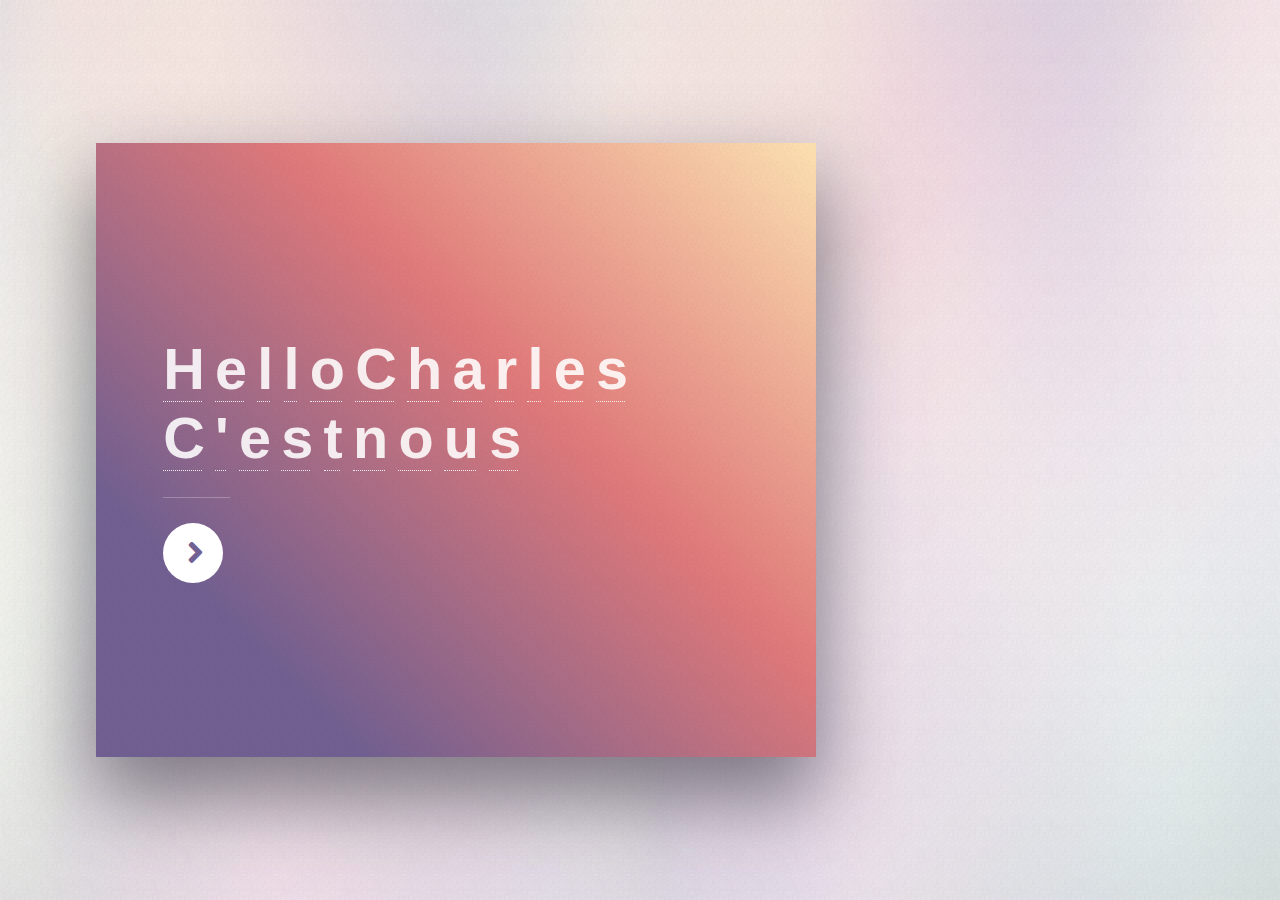
<file: index.html>
<!DOCTYPE HTML>
<!--
	Ethereal by HTML5 UP
	html5up.net | @ajlkn
	Free for personal and commercial use under the CCA 3.0 license (html5up.net/license)
-->
<html>
	<head>
		<title>Vive l'insuline</title>
		<meta charset="utf-8" />
		<meta name="viewport" content="width=device-width, initial-scale=1, user-scalable=no" />
		<link rel="stylesheet" href="assets/css/main.css" />
        <noscript><link rel="stylesheet" href="assets/css/noscript.css" /></noscript>
        
        <style>
        a {
            color: none; /* blue colors for links too */
            text-decoration: none; /* no underline */
            }
    </style>
	</head>
	<body class="is-preload">

		<!-- Page Wrapper -->
			<div id="page-wrapper">

				<!-- Wrapper -->
					<div id="wrapper">

						<!-- Panel (Banner) -->
							<section class="panel banner right">
								<div class="content color0 span-3-75">
                                    <h1 class="major"><a href="./index.html">H</a>
                                        <a href="./index2.html">e</a>
                                        <a href="./index3.html">l</a>
                                        <a href="./index2.html">l</a>
                                        <a href="./index.html">o</a>
                                        <a href="./index.html"> </a>
                                        <a href="./index4.html">C</a>
                                        <a href="./index2.html">h</a>
                                        <a href="./index2.html">a</a>
                                        <a href="./index.html">r</a>
                                        <a href="./index3.html">l</a>
                                        <a href="./index2.html">e</a>
                                        <a href="./index5.html">s</a>
                                        <br />			
                                        <a href="./index3.html">C</a>
                                        <a href="./index2.html">'</a>
                                        <a href="./index.html">e</a>
                                        <a href="./index3.html">s</a>
                                        <a href="./index4.html">t</a>
                                        <a href="./index5.html"> </a>
                                        <a href="./index.html">n</a>
                                        <a href="./index2.html">o</a>
                                        <a href="./index3.html">u</a>
                                        <a href="./index4.html">s</a>
                                        <br />		
                                    </h1>
									<ul class="actions">
										<li><a href="./index3.html" class="button primary color1 circle icon solid fa-angle-right">Ici</a></li>
									</ul>
								</div>
								
							</section>

					

					</div>

			</div>

		<!-- Scripts -->
			<script src="assets/js/jquery.min.js"></script>
			<script src="assets/js/browser.min.js"></script>
			<script src="assets/js/breakpoints.min.js"></script>
			<script src="assets/js/main.js"></script>

	</body>
</html>
</file>
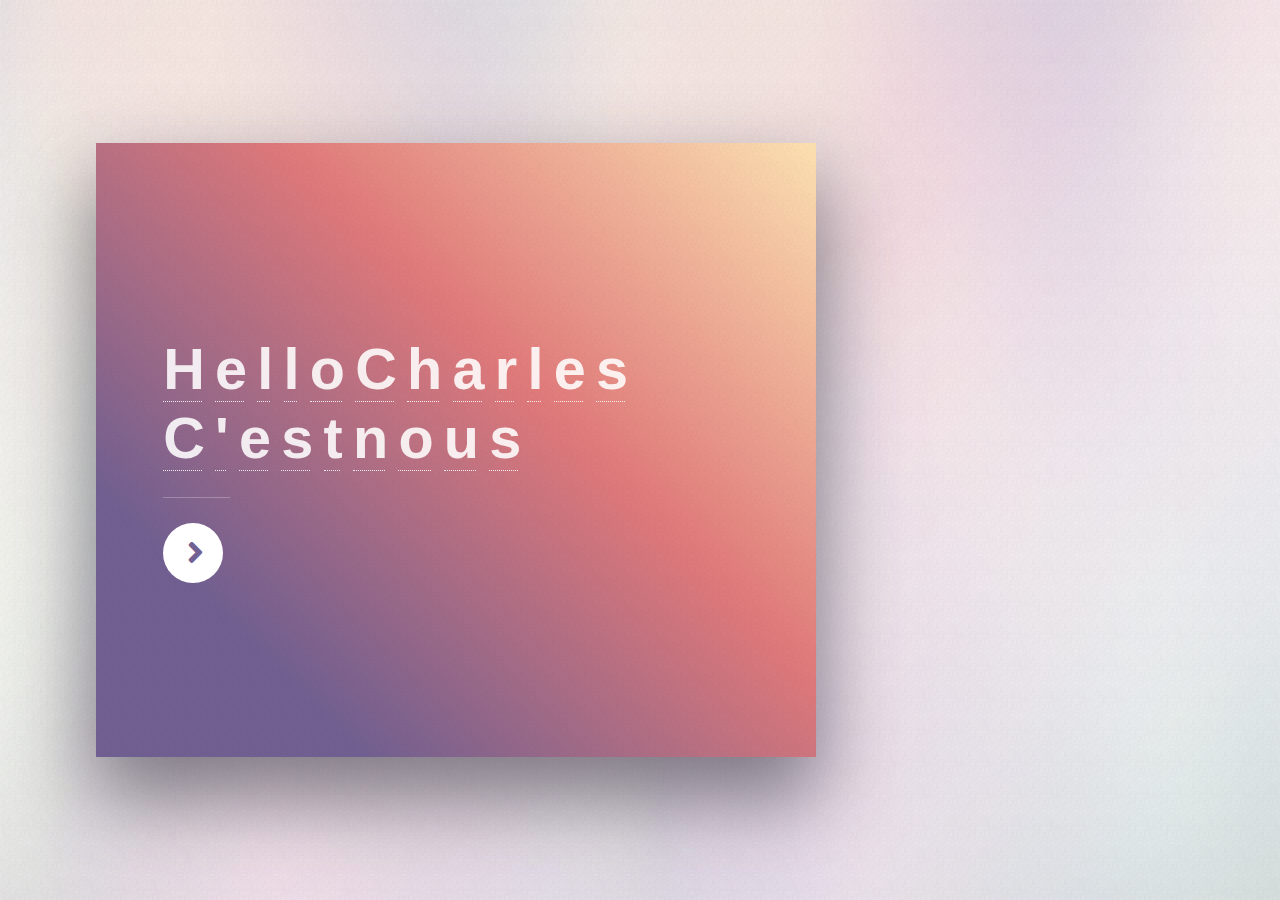
<file: index2.html>
<!DOCTYPE HTML>
<!--
	Ethereal by HTML5 UP
	html5up.net | @ajlkn
	Free for personal and commercial use under the CCA 3.0 license (html5up.net/license)
-->
<html>
	<head>
		<title>Vive l'insuline</title>
		<meta charset="utf-8" />
		<meta name="viewport" content="width=device-width, initial-scale=1, user-scalable=no" />
		<link rel="stylesheet" href="assets/css/main.css" />
        <noscript><link rel="stylesheet" href="assets/css/noscript.css" /></noscript>
        
        <style>
        a {
            color: none; /* blue colors for links too */
            text-decoration: none; /* no underline */
            }
    </style>
	</head>
	<body class="is-preload">

		<!-- Page Wrapper -->
			<div id="page-wrapper">

				<!-- Wrapper -->
					<div id="wrapper">

						<!-- Panel (Banner) -->
							<section class="panel banner right">
								<div class="content color0 span-3-75">
                                    <h1 class="major"><a href="./index.html">H</a>
                                        <a href="./index2.html">e</a>
                                        <a href="./index3.html">l</a>
                                        <a href="./index2.html">l</a>
                                        <a href="./index.html">o</a>
                                        <a href="./index.html"> </a>
                                        <a href="./index4.html">C</a>
                                        <a href="./index2.html">h</a>
                                        <a href="./index2.html">a</a>
                                        <a href="./index.html">r</a>
                                        <a href="./index3.html">l</a>
                                        <a href="./index2.html">e</a>
                                        <a href="./index5.html">s</a>
                                        <br />			
                                        <a href="./index3.html">C</a>
                                        <a href="./index2.html">'</a>
                                        <a href="./index.html">e</a>
                                        <a href="./index3.html">s</a>
                                        <a href="./index4.html">t</a>
                                        <a href="./index5.html"> </a>
                                        <a href="./index.html">n</a>
                                        <a href="./index2.html">o</a>
                                        <a href="./index3.html">u</a>
                                        <a href="./index4.html">s</a>
                                        <br />		
                                    </h1>
									<ul class="actions">
										<li><a href="./index3.html" class="button primary color1 circle icon solid fa-angle-right">Ici</a></li>
									</ul>
								</div>
								
							</section>

					

					</div>

			</div>

		<!-- Scripts -->
			<script src="assets/js/jquery.min.js"></script>
			<script src="assets/js/browser.min.js"></script>
			<script src="assets/js/breakpoints.min.js"></script>
			<script src="assets/js/main.js"></script>

	</body>
</html>
</file>
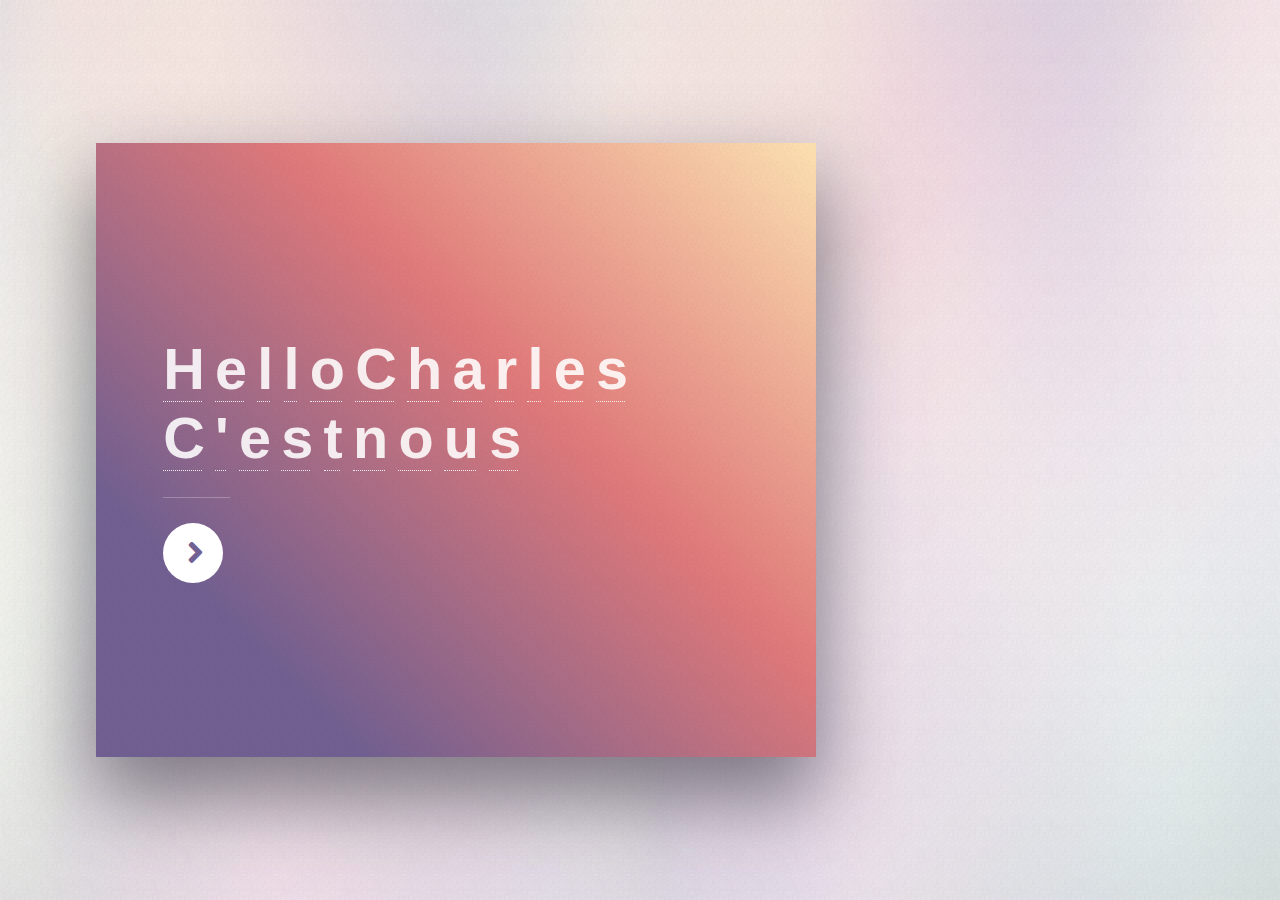
<file: index4.html>
<!DOCTYPE HTML>
<!--
	Ethereal by HTML5 UP
	html5up.net | @ajlkn
	Free for personal and commercial use under the CCA 3.0 license (html5up.net/license)
-->
<html>
	<head>
		<title>Vive l'insuline</title>
		<meta charset="utf-8" />
		<meta name="viewport" content="width=device-width, initial-scale=1, user-scalable=no" />
		<link rel="stylesheet" href="assets/css/main.css" />
        <noscript><link rel="stylesheet" href="assets/css/noscript.css" /></noscript>
        
        <style>
        a {
            color: none; /* blue colors for links too */
            text-decoration: none; /* no underline */
            }
    </style>
	</head>
	<body class="is-preload">

		<!-- Page Wrapper -->
			<div id="page-wrapper">

				<!-- Wrapper -->
					<div id="wrapper">

						<!-- Panel (Banner) -->
							<section class="panel banner right">
								<div class="content color0 span-3-75">
                                    <h1 class="major"><a href="./index.html">H</a>
                                        <a href="./index2.html">e</a>
                                        <a href="./index3.html">l</a>
                                        <a href="./index2.html">l</a>
                                        <a href="./index.html">o</a>
                                        <a href="./index.html"> </a>
                                        <a href="./index4.html">C</a>
                                        <a href="./index2.html">h</a>
                                        <a href="./index2.html">a</a>
                                        <a href="./index.html">r</a>
                                        <a href="./solution.html">l</a>
                                        <a href="./index2.html">e</a>
                                        <a href="./index5.html">s</a>
                                        <br />			
                                        <a href="./index3.html">C</a>
                                        <a href="./index2.html">'</a>
                                        <a href="./index.html">e</a>
                                        <a href="./index3.html">s</a>
                                        <a href="./index4.html">t</a>
                                        <a href="./index5.html"> </a>
                                        <a href="./index.html">n</a>
                                        <a href="./index2.html">o</a>
                                        <a href="./index3.html">u</a>
                                        <a href="./index4.html">s</a>
                                        <br />		
                                    </h1>
									<ul class="actions">
										<li><a href="./index3.html" class="button primary color1 circle icon solid fa-angle-right">Ici</a></li>
									</ul>
								</div>
								
							</section>

					

					</div>

			</div>

		<!-- Scripts -->
			<script src="assets/js/jquery.min.js"></script>
			<script src="assets/js/browser.min.js"></script>
			<script src="assets/js/breakpoints.min.js"></script>
			<script src="assets/js/main.js"></script>

	</body>
</html>
</file>
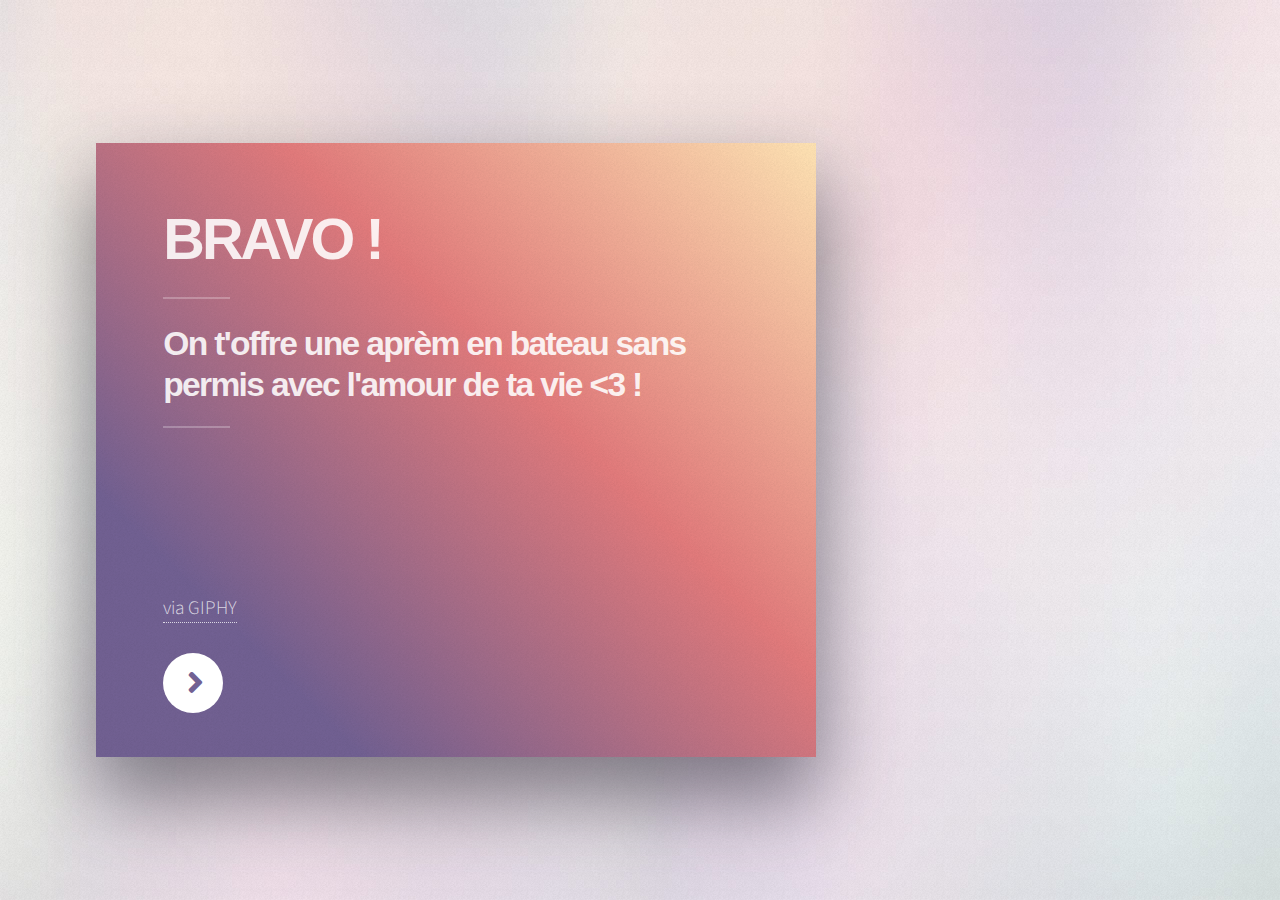
<file: solution.html>
<!DOCTYPE HTML>
<!--
	Ethereal by HTML5 UP
	html5up.net | @ajlkn
	Free for personal and commercial use under the CCA 3.0 license (html5up.net/license)
-->
<html>
	<head>
		<title>Vive l'insuline</title>
		<meta charset="utf-8" />
		<meta name="viewport" content="width=device-width, initial-scale=1, user-scalable=no" />
		<link rel="stylesheet" href="assets/css/main.css" />
        <noscript><link rel="stylesheet" href="assets/css/noscript.css" /></noscript>
        
        <style>
        a {
            color: none; /* blue colors for links too */
            text-decoration: none; /* no underline */
            }
    </style>
	</head>
	<body class="is-preload">

		<!-- Page Wrapper -->
			<div id="page-wrapper">

				<!-- Wrapper -->
					<div id="wrapper">

						<!-- Panel (Banner) -->
							<section class="panel banner right">
								<div class="content color0 span-3-75">
									<h1 class="major">BRAVO !</h1>
									<h2 class="major">On t'offre une aprèm en bateau sans permis avec l'amour de ta vie <3 !</h2>
									<iframe src="https://giphy.com/embed/iVqXV4vE4DDYk" width="480" height="270" frameBorder="0" class="giphy-embed" allowFullScreen></iframe><p><a href="https://giphy.com/gifs/dinosaur-iVqXV4vE4DDYk">via GIPHY</a></p>
									<ul class="actions">
										<li><a href="./index3.html" class="button primary color1 circle icon solid fa-angle-right">Ici</a></li>
									</ul>
								</div>
								
							</section>

					

					</div>

			</div>

		<!-- Scripts -->
			<script src="assets/js/jquery.min.js"></script>
			<script src="assets/js/browser.min.js"></script>
			<script src="assets/js/breakpoints.min.js"></script>
			<script src="assets/js/main.js"></script>

	</body>
</html>
</file>
<file: assets/css/noscript.css>
/*
	Ethereal by HTML5 UP
	html5up.net | @ajlkn
	Free for personal and commercial use under the CCA 3.0 license (html5up.net/license)
*/

/* Page */

	body {
		overflow-x: scroll;
	}

/* Wrapper */

	body.is-preload #wrapper {
		-moz-transform: none;
		-webkit-transform: none;
		-ms-transform: none;
		transform: none;
		opacity: 1;
	}
</file>
<file: assets/css/main.css>
@import url(fontawesome-all.min.css);
@import url("https://fonts.googleapis.com/css?family=Source+Sans+Pro:300,400,300i,400i");

/*
	Ethereal by HTML5 UP
	html5up.net | @ajlkn
	Free for personal and commercial use under the CCA 3.0 license (html5up.net/license)
*/

html, body, div, span, applet, object,
iframe, h1, h2, h3, h4, h5, h6, p, blockquote,
pre, a, abbr, acronym, address, big, cite,
code, del, dfn, em, img, ins, kbd, q, s, samp,
small, strike, strong, sub, sup, tt, var, b,
u, i, center, dl, dt, dd, ol, ul, li, fieldset,
form, label, legend, table, caption, tbody,
tfoot, thead, tr, th, td, article, aside,
canvas, details, embed, figure, figcaption,
footer, header, hgroup, menu, nav, output, ruby,
section, summary, time, mark, audio, video {
	margin: 0;
	padding: 0;
	border: 0;
	font-size: 100%;
	font: inherit;
	vertical-align: baseline;}

article, aside, details, figcaption, figure,
footer, header, hgroup, menu, nav, section {
	display: block;}

body {
	line-height: 1;
}

ol, ul {
	list-style: none;
}

blockquote, q {
	quotes: none;
}

	blockquote:before, blockquote:after, q:before, q:after {
		content: '';
		content: none;
	}

table {
	border-collapse: collapse;
	border-spacing: 0;
}

body {
	-webkit-text-size-adjust: none;
}

mark {
	background-color: transparent;
	color: inherit;
}

input::-moz-focus-inner {
	border: 0;
	padding: 0;
}

input, select, textarea {
	-moz-appearance: none;
	-webkit-appearance: none;
	-ms-appearance: none;
	appearance: none;
}

/* Page */

	@-moz-keyframes load-spinner {
		0% {
			-moz-transform: rotate(0deg);
			-webkit-transform: rotate(0deg);
			-ms-transform: rotate(0deg);
			transform: rotate(0deg);
		}

		100% {
			-moz-transform: rotate(360deg);
			-webkit-transform: rotate(360deg);
			-ms-transform: rotate(360deg);
			transform: rotate(360deg);
		}
	}

	@-webkit-keyframes load-spinner {
		0% {
			-moz-transform: rotate(0deg);
			-webkit-transform: rotate(0deg);
			-ms-transform: rotate(0deg);
			transform: rotate(0deg);
		}

		100% {
			-moz-transform: rotate(360deg);
			-webkit-transform: rotate(360deg);
			-ms-transform: rotate(360deg);
			transform: rotate(360deg);
		}
	}

	@-ms-keyframes load-spinner {
		0% {
			-moz-transform: rotate(0deg);
			-webkit-transform: rotate(0deg);
			-ms-transform: rotate(0deg);
			transform: rotate(0deg);
		}

		100% {
			-moz-transform: rotate(360deg);
			-webkit-transform: rotate(360deg);
			-ms-transform: rotate(360deg);
			transform: rotate(360deg);
		}
	}

	@keyframes load-spinner {
		0% {
			-moz-transform: rotate(0deg);
			-webkit-transform: rotate(0deg);
			-ms-transform: rotate(0deg);
			transform: rotate(0deg);
		}

		100% {
			-moz-transform: rotate(360deg);
			-webkit-transform: rotate(360deg);
			-ms-transform: rotate(360deg);
			transform: rotate(360deg);
		}
	}

	@-ms-viewport {
		width: device-width;
	}

	html {
		width: 100%;
		height: 100%;
	}

	html {
		box-sizing: border-box;
	}

	*, *:before, *:after {
		box-sizing: inherit;
	}

	body {
		display: -moz-flex;
		display: -webkit-flex;
		display: -ms-flex;
		display: flex;
		-moz-align-items: center;
		-webkit-align-items: center;
		-ms-align-items: center;
		align-items: center;
		-moz-justify-content: -moz-flex-start;
		-webkit-justify-content: -webkit-flex-start;
		-ms-justify-content: -ms-flex-start;
		justify-content: flex-start;
		-ms-overflow-style: scrollbar;
		width: 100%;
		height: 100%;
		min-height: 30rem;
		overflow: hidden;
	}

		body:before {
			-moz-animation: load-spinner 1s infinite linear;
			-webkit-animation: load-spinner 1s infinite linear;
			-ms-animation: load-spinner 1s infinite linear;
			animation: load-spinner 1s infinite linear;
			-moz-transition: opacity 0.25s ease;
			-webkit-transition: opacity 0.25s ease;
			-ms-transition: opacity 0.25s ease;
			transition: opacity 0.25s ease;
			-moz-transition-delay: 0s;
			-webkit-transition-delay: 0s;
			-ms-transition-delay: 0s;
			transition-delay: 0s;
			pointer-events: none;
			content: '';
			display: block;
			position: absolute;
			top: 50%;
			left: 50%;
			width: 4rem;
			height: 4rem;
			margin: -2rem 0 0 -2rem;
			background-image: url("data:image/svg+xml;charset=utf8,%3Csvg xmlns='http://www.w3.org/2000/svg' xmlns:xlink='http://www.w3.org/1999/xlink' width='96px' height='96px' viewBox='0 0 96 96' zoomAndPan='disable'%3E%3Cstyle%3Ecircle %7Bfill: transparent%3B stroke: %232e2b37%3B stroke-width: 1.5px%3B %7D%3C/style%3E%3Cdefs%3E%3CclipPath id='corner'%3E%3Cpolygon points='0,0 48,0 48,48 96,48 96,96 0,96' /%3E%3C/clipPath%3E%3C/defs%3E%3Cg clip-path='url(%23corner)'%3E%3Ccircle cx='48' cy='48' r='32'/%3E%3C/g%3E%3C/svg%3E");
			background-position: center;
			background-repeat: no-repeat;
			background-size: 4rem;
			opacity: 0;
		}

		body:after {
			pointer-events: none;
			content: '';
			display: block;
			position: fixed;
			top: 0;
			left: 0;
			width: 100%;
			height: 100%;
			z-index: -1;
			background-attachment: fixed;
			background-color: #e1e6e1;
			background-image: url("../../images/overlay.png"), url("../../images/bg.jpg");
			background-repeat: repeat, repeat-x;
			background-size: 128px 128px, cover;
		}

		body.is-preload *, body.is-preload *:before, body.is-preload *:after {
			-moz-animation: none !important;
			-webkit-animation: none !important;
			-ms-animation: none !important;
			animation: none !important;
			-moz-transition: none !important;
			-webkit-transition: none !important;
			-ms-transition: none !important;
			transition: none !important;
		}

		body.is-preload:before {
			-moz-transition: opacity 1s ease;
			-webkit-transition: opacity 1s ease;
			-ms-transition: opacity 1s ease;
			transition: opacity 1s ease;
			-moz-transition-delay: 0.75s;
			-webkit-transition-delay: 0.75s;
			-ms-transition-delay: 0.75s;
			transition-delay: 0.75s;
			opacity: 0.25;
		}

	@media screen and (max-width: 736px) {

		html {
			height: auto;
		}

		body {
			height: auto;
			overflow-x: hidden;
			overflow-y: auto;
		}

	}

	@media screen and (max-width: 480px) {

		html, body {
			min-width: 320px;
		}

	}

/* Typography */

	html {
		font-size: 18pt;
		font-size: 1vmax;
	}

		@media screen and (max-width: 1680px) {

			html {
				font-size: 12pt;
				font-size: 1.1vmax;
			}

		}

		@media screen and (max-width: 1280px) {

			html {
				font-size: 11pt;
				font-size: 1.5vmax;
			}

		}

	body, input, select, textarea {
		color: rgba(255, 255, 255, 0.75);
		font-family: "Source Sans Pro", Helvetica, sans-serif;
		font-size: 1rem;
		font-weight: 300;
		line-height: 1.65;
	}

	a {
		-moz-transition: color 0.2s ease-in-out, border-bottom-color 0.2s ease-in-out;
		-webkit-transition: color 0.2s ease-in-out, border-bottom-color 0.2s ease-in-out;
		-ms-transition: color 0.2s ease-in-out, border-bottom-color 0.2s ease-in-out;
		transition: color 0.2s ease-in-out, border-bottom-color 0.2s ease-in-out;
		color: inherit;
		border-bottom: dotted 1px;
		text-decoration: none;
	}

		a:hover {
			border-bottom-color: transparent;
			color: #ffe4b4;
		}

	strong, b {
		color: rgba(255, 255, 255, 0.875);
		font-weight: 400;
	}

	em, i {
		font-style: italic;
	}

	p {
		margin: 0 0 1.5rem 0;
	}

		body.is-ie p {
			width: 100%;
		}

	h1, h2, h3, h4, h5, h6 {
		color: rgba(255, 255, 255, 0.875);
		font-family: Arial, Helvetica, sans-serif;
		font-weight: 700;
		line-height: 1.3;
		margin: 0 0 0.75rem 0;
		letter-spacing: -0.05em;
	}

		h1 a, h2 a, h3 a, h4 a, h5 a, h6 a {
			color: inherit;
			text-decoration: none;
		}

	h1.major, h2.major, h3.major {
		position: relative;
	}

		h1.major:after, h2.major:after, h3.major:after {
			content: '';
			position: absolute;
			left: 0;
			width: 3.5rem;
			height: 0.1rem;
			background-color: rgba(255, 255, 255, 0.25);
		}

	h1 {
		font-size: 3rem;
		line-height: 1.2;
	}

		h1.major {
			margin: 0 0 2.625rem 0;
		}

			h1.major:after {
				bottom: -1.325rem;
			}

	h2 {
		font-size: 1.75rem;
		line-height: 1.2;
	}

		h2.major {
			margin: 0 0 1.9875rem 0;
		}

			h2.major:after {
				bottom: -1.2rem;
			}

	h3 {
		font-size: 1.325rem;
	}

		h3.major {
			margin: 0 0 1.875rem 0;
		}

			h3.major:after {
				bottom: -0.75rem;
			}

	h4 {
		font-size: 1rem;
	}

	h5 {
		font-size: 0.9rem;
	}

	h6 {
		font-size: 0.7rem;
	}

	sub {
		font-size: 0.8rem;
		position: relative;
		top: 0.5rem;
	}

	sup {
		font-size: 0.8rem;
		position: relative;
		top: -0.5rem;
	}

	blockquote {
		border-left: solid 0.25rem rgba(255, 255, 255, 0.25);
		font-style: italic;
		margin: 0 0 1.5rem 0;
		padding: 0.375rem 0 0.375rem 1.5rem;
	}

	code {
		background: rgba(255, 255, 255, 0.075);
		border-radius: 0.25rem;
		font-family: "Courier New", monospace;
		font-size: 0.8rem;
		margin: 0 0.25rem;
		padding: 0.25rem 0.65rem;
	}

	pre {
		-webkit-overflow-scrolling: touch;
		font-family: "Courier New", monospace;
		font-size: 0.8rem;
		margin: 0 0 1.5rem 0;
		white-space: pre-wrap;
	}

		pre code {
			display: block;
			line-height: 1.625;
			padding: 1rem 1.5rem;
			overflow-x: auto;
			margin: 0;
		}

	hr {
		border: 0;
		border-bottom: solid 2px rgba(255, 255, 255, 0.25);
		margin: 1.875rem 0;
	}

	.align-left {
		text-align: left;
	}

	.align-center {
		text-align: center;
	}

	.align-right {
		text-align: right;
	}

	@media screen and (max-width: 736px) {

		html {
			font-size: 12pt;
		}

		h1 {
			font-size: 2.25rem;
			line-height: 1.2;
		}

			h1.major {
				margin: 0 0 2.625rem 0;
			}

				h1.major:after {
					bottom: -1.325rem;
				}

		h2 {
			font-size: 1.5rem;
			line-height: 1.2;
		}

			h2.major {
				margin: 0 0 1.9875rem 0;
			}

				h2.major:after {
					bottom: -1.2rem;
				}

		h3 {
			font-size: 1rem;
		}

			h3.major {
				margin: 0 0 1.875rem 0;
			}

				h3.major:after {
					bottom: -0.75rem;
				}

		h4 {
			font-size: 1rem;
		}

		h5 {
			font-size: 0.9rem;
		}

		h6 {
			font-size: 0.7rem;
		}

		h1 br, h2 br, h3 br, h4 br, h5 br, h6 br {
			display: none;
		}

	}

	@media screen and (max-width: 360px) {

		html {
			font-size: 11pt;
		}

	}

/* Form */

	form {
		margin: 0 0 1.5rem 0;
	}

		form > :last-child {
			margin-bottom: 0;
		}

		form > .fields {
			display: -moz-flex;
			display: -webkit-flex;
			display: -ms-flex;
			display: flex;
			-moz-flex-wrap: wrap;
			-webkit-flex-wrap: wrap;
			-ms-flex-wrap: wrap;
			flex-wrap: wrap;
			width: calc(100% + 3rem);
			margin: -1.5rem 0 1.5rem -1.5rem;
		}

			form > .fields > .field {
				-moz-flex-grow: 0;
				-webkit-flex-grow: 0;
				-ms-flex-grow: 0;
				flex-grow: 0;
				-moz-flex-shrink: 0;
				-webkit-flex-shrink: 0;
				-ms-flex-shrink: 0;
				flex-shrink: 0;
				padding: 1.5rem 0 0 1.5rem;
				width: calc(100% - 1.5rem);
			}

				form > .fields > .field.half {
					width: calc(50% - 0.75rem);
				}

				form > .fields > .field.third {
					width: calc(100%/3 - 0.5rem);
				}

				form > .fields > .field.quarter {
					width: calc(25% - 0.375rem);
				}

		@media screen and (max-width: 736px) {

			form > .fields {
				width: calc(100% + 2.25rem);
				margin: -1.125rem 0 1.5rem -1.125rem;
			}

				form > .fields > .field {
					padding: 1.125rem 0 0 1.125rem;
					width: calc(100% - 1.125rem);
				}

					form > .fields > .field.half {
						width: calc(100% - 1.125rem);
					}

					form > .fields > .field.third {
						width: calc(100% - 1.125rem);
					}

					form > .fields > .field.quarter {
						width: calc(100% - 1.125rem);
					}

		}

	label {
		color: rgba(255, 255, 255, 0.875);
		display: block;
		font-family: Arial, Helvetica, sans-serif;
		font-size: 0.8rem;
		font-weight: 700;
		margin: 0 0 0.4875rem 0;
	}

	input[type="text"],
	input[type="password"],
	input[type="email"],
	input[type="tel"],
	select,
	textarea {
		-moz-appearance: none;
		-webkit-appearance: none;
		-ms-appearance: none;
		appearance: none;
		background: transparent;
		border: solid 2px rgba(255, 255, 255, 0.25);
		border-radius: 0.25rem;
		color: inherit;
		display: block;
		outline: 0;
		padding: 0 0.75rem;
		text-decoration: none;
		width: 100%;
	}

		input[type="text"]:invalid,
		input[type="password"]:invalid,
		input[type="email"]:invalid,
		input[type="tel"]:invalid,
		select:invalid,
		textarea:invalid {
			box-shadow: none;
		}

		input[type="text"]:focus,
		input[type="password"]:focus,
		input[type="email"]:focus,
		input[type="tel"]:focus,
		select:focus,
		textarea:focus {
			border-color: #ffe4b4;
		}

	option {
		background-color: rgba(255, 255, 255, 0.875);
		color: #2e2b37;
	}

	select {
		background-image: url("data:image/svg+xml;charset=utf8,%3Csvg xmlns='http://www.w3.org/2000/svg' width='40' height='40' preserveAspectRatio='none' viewBox='0 0 40 40'%3E%3Cpath d='M9.4,12.3l10.4,10.4l10.4-10.4c0.2-0.2,0.5-0.4,0.9-0.4c0.3,0,0.6,0.1,0.9,0.4l3.3,3.3c0.2,0.2,0.4,0.5,0.4,0.9 c0,0.4-0.1,0.6-0.4,0.9L20.7,31.9c-0.2,0.2-0.5,0.4-0.9,0.4c-0.3,0-0.6-0.1-0.9-0.4L4.3,17.3c-0.2-0.2-0.4-0.5-0.4-0.9 c0-0.4,0.1-0.6,0.4-0.9l3.3-3.3c0.2-0.2,0.5-0.4,0.9-0.4S9.1,12.1,9.4,12.3z' fill='rgba(255, 255, 255, 0.25)' /%3E%3C/svg%3E");
		background-size: 1.25rem;
		background-repeat: no-repeat;
		background-position: calc(100% - 1rem) center;
		height: 2.5rem;
		padding-right: 2.5rem;
		text-overflow: ellipsis;
	}

		select option {
			color: rgba(255, 255, 255, 0.875);
			background: #2e2b37;
		}

		select:focus::-ms-value {
			background-color: transparent;
		}

		select::-ms-expand {
			display: none;
		}

	input[type="text"],
	input[type="password"],
	input[type="email"],
	select {
		height: 2.5rem;
	}

	textarea {
		padding: 0.75rem 1rem;
	}

	input[type="checkbox"],
	input[type="radio"] {
		-moz-appearance: none;
		-webkit-appearance: none;
		-ms-appearance: none;
		appearance: none;
		display: block;
		float: left;
		margin-right: -2rem;
		opacity: 0;
		width: 1rem;
		z-index: -1;
	}

		input[type="checkbox"] + label,
		input[type="radio"] + label {
			text-decoration: none;
			position: relative;
			color: rgba(255, 255, 255, 0.75);
			cursor: pointer;
			display: inline-block;
			font-size: 1rem;
			font-weight: 300;
			margin-bottom: 0;
			padding-left: 2.5rem;
			padding-right: 1rem;
		}

			input[type="checkbox"] + label:before,
			input[type="radio"] + label:before {
				-moz-osx-font-smoothing: grayscale;
				-webkit-font-smoothing: antialiased;
				display: inline-block;
				font-style: normal;
				font-variant: normal;
				text-rendering: auto;
				line-height: 1;
				text-transform: none !important;
				font-family: 'Font Awesome 5 Free';
				font-weight: 900;
			}

			input[type="checkbox"] + label:before,
			input[type="radio"] + label:before {
				content: '';
				display: inline-block;
				font-size: 0.8rem;
				position: absolute;
				top: 0;
				left: 0;
				width: 1.6875rem;
				height: 1.6875rem;
				line-height: 1.6875rem;
				background: rgba(255, 255, 255, 0.075);
				border: solid 1px rgba(255, 255, 255, 0.25);
				border-radius: 0.25rem;
				color: #2e2b37;
				text-align: center;
			}

				body.is-ie input[type="checkbox"] + label:before, body.is-ie
				input[type="radio"] + label:before {
					line-height: 1.5;
				}

		input[type="checkbox"]:checked + label:before,
		input[type="radio"]:checked + label:before {
			content: '\f00c';
			background: rgba(255, 255, 255, 0.875);
			border-color: rgba(255, 255, 255, 0.875);
		}

		input[type="checkbox"]:focus + label:before,
		input[type="radio"]:focus + label:before {
			border-color: #ffe4b4;
			box-shadow: 0 0 0 1px #ffe4b4;
		}

		input[type="checkbox"]:focus:checked + label:before,
		input[type="radio"]:focus:checked + label:before {
			background: #ffe4b4;
		}

		input[type="checkbox"].color1 + label:before,
		input[type="radio"].color1 + label:before {
			color: #726193;
		}

		input[type="checkbox"].color2 + label:before,
		input[type="radio"].color2 + label:before {
			color: #e37b7c;
		}

		input[type="checkbox"].color3 + label:before,
		input[type="radio"].color3 + label:before {
			color: #ffe4b4;
		}

		input[type="checkbox"].color4 + label:before,
		input[type="radio"].color4 + label:before {
			color: #353865;
		}

	input[type="checkbox"] + label:before {
		border-radius: 0.25rem;
	}

	input[type="radio"] + label:before {
		border-radius: 100%;
	}

	::-webkit-input-placeholder {
		color: rgba(255, 255, 255, 0.5) !important;
		opacity: 1.0;
	}

	:-moz-placeholder {
		color: rgba(255, 255, 255, 0.5) !important;
		opacity: 1.0;
	}

	::-moz-placeholder {
		color: rgba(255, 255, 255, 0.5) !important;
		opacity: 1.0;
	}

	:-ms-input-placeholder {
		color: rgba(255, 255, 255, 0.5) !important;
		opacity: 1.0;
	}

/* Icon */

	.icon {
		text-decoration: none;
		position: relative;
		border-bottom: none;
	}

		.icon:before {
			-moz-osx-font-smoothing: grayscale;
			-webkit-font-smoothing: antialiased;
			display: inline-block;
			font-style: normal;
			font-variant: normal;
			text-rendering: auto;
			line-height: 1;
			text-transform: none !important;
			font-family: 'Font Awesome 5 Free';
			font-weight: 400;
		}

		.icon > .label {
			display: none;
		}

		.icon:before {
			line-height: inherit;
		}

		.icon.solid:before {
			font-weight: 900;
		}

		.icon.brands:before {
			font-family: 'Font Awesome 5 Brands';
		}

/* Image */

	.image {
		display: inline-block;
		position: relative;
		border: 0;
	}

		.image.filtered:after {
			background-image: url("../../images/overlay.png"), linear-gradient(45deg, rgba(114, 97, 147, 0.25) 25%, rgba(227, 123, 124, 0.25) 50%, rgba(255, 228, 180, 0.25));
			background-size: 128px 128px, auto;
			pointer-events: none;
			content: '';
			position: absolute;
			top: 0;
			left: 0;
			width: 100%;
			height: 100%;
			opacity: 1;
			z-index: 1;
		}

		.image.filtered.tinted:after {
			background-image: url("../../images/overlay.png"), linear-gradient(45deg, rgba(114, 97, 147, 0.25) 25%, rgba(227, 123, 124, 0.25) 50%, rgba(255, 228, 180, 0.25)), linear-gradient(0deg, rgba(0, 0, 0, 0.125), rgba(0, 0, 0, 0.125));
			background-size: 128px 128px, auto, auto;
		}

		.image[data-position] img {
			-moz-object-fit: cover;
			-webkit-object-fit: cover;
			-ms-object-fit: cover;
			object-fit: cover;
			display: block;
			position: absolute;
			top: 0;
			left: 0;
			width: 100%;
			height: 100%;
		}

		.image[data-position="top left"] img {
			-moz-object-position: top left;
			-webkit-object-position: top left;
			-ms-object-position: top left;
			object-position: top left;
		}

		.image[data-position="top"] img {
			-moz-object-position: top;
			-webkit-object-position: top;
			-ms-object-position: top;
			object-position: top;
		}

		.image[data-position="top right"] img {
			-moz-object-position: top right;
			-webkit-object-position: top right;
			-ms-object-position: top right;
			object-position: top right;
		}

		.image[data-position="right"] img {
			-moz-object-position: right;
			-webkit-object-position: right;
			-ms-object-position: right;
			object-position: right;
		}

		.image[data-position="bottom right"] img {
			-moz-object-position: bottom right;
			-webkit-object-position: bottom right;
			-ms-object-position: bottom right;
			object-position: bottom right;
		}

		.image[data-position="bottom"] img {
			-moz-object-position: bottom;
			-webkit-object-position: bottom;
			-ms-object-position: bottom;
			object-position: bottom;
		}

		.image[data-position="bottom left"] img {
			-moz-object-position: bottom left;
			-webkit-object-position: bottom left;
			-ms-object-position: bottom left;
			object-position: bottom left;
		}

		.image[data-position="left"] img {
			-moz-object-position: left;
			-webkit-object-position: left;
			-ms-object-position: left;
			object-position: left;
		}

		.image[data-position="center"] img {
			-moz-object-position: center;
			-webkit-object-position: center;
			-ms-object-position: center;
			object-position: center;
		}

		.image[data-position="25% 25%"] img {
			-moz-object-position: 25% 25%;
			-webkit-object-position: 25% 25%;
			-ms-object-position: 25% 25%;
			object-position: 25% 25%;
		}

		.image[data-position="75% 25%"] img {
			-moz-object-position: 75% 25%;
			-webkit-object-position: 75% 25%;
			-ms-object-position: 75% 25%;
			object-position: 75% 25%;
		}

		.image[data-position="75% 75%"] img {
			-moz-object-position: 75% 75%;
			-webkit-object-position: 75% 75%;
			-ms-object-position: 75% 75%;
			object-position: 75% 75%;
		}

		.image[data-position="25% 75%"] img {
			-moz-object-position: 25% 75%;
			-webkit-object-position: 25% 75%;
			-ms-object-position: 25% 75%;
			object-position: 25% 75%;
		}

		.image img {
			display: block;
		}

		.image.left, .image.right {
			max-width: 40%;
		}

			.image.left img, .image.right img {
				width: 100%;
			}

		.image.left {
			float: left;
			padding: 0 1.5rem 1rem 0;
			top: 0.25rem;
		}

		.image.right {
			float: right;
			padding: 0 0 1rem 1.5rem;
			top: 0.25rem;
		}

		.image.fit {
			display: block;
			margin: 0 0 1.5rem 0;
			width: 100%;
		}

			.image.fit img {
				width: 100%;
			}

		.image.main {
			display: block;
			margin: 0 0 2.25rem 0;
			width: 100%;
		}

			.image.main img {
				width: 100%;
			}

/* List */

	ol {
		list-style: decimal;
		margin: 0 0 1.5rem 0;
		padding-left: 1.25rem;
	}

		ol li {
			padding-left: 0.25rem;
		}

	ul {
		list-style: disc;
		margin: 0 0 1.5rem 0;
		padding-left: 1rem;
	}

		ul li {
			padding-left: 0.5rem;
		}

		ul.alt {
			list-style: none;
			padding-left: 0;
		}

			ul.alt li {
				border-top: solid 1px rgba(255, 255, 255, 0.25);
				padding: 0.5rem 0;
			}

				ul.alt li:first-child {
					border-top: 0;
					padding-top: 0;
				}

	dl {
		margin: 0 0 1.5rem 0;
	}

		dl dt {
			display: block;
			font-weight: 400;
			margin: 0 0 0.75rem 0;
		}

		dl dd {
			margin-left: 1.5rem;
		}

/* Actions */

	ul.actions {
		display: -moz-flex;
		display: -webkit-flex;
		display: -ms-flex;
		display: flex;
		cursor: default;
		list-style: none;
		margin-left: -0.75rem;
		padding-left: 0;
	}

		ul.actions li {
			padding: 0 0 0 0.75rem;
			vertical-align: middle;
		}

		ul.actions.special {
			-moz-justify-content: center;
			-webkit-justify-content: center;
			-ms-justify-content: center;
			justify-content: center;
			width: 100%;
			margin-left: 0;
		}

			ul.actions.special li:first-child {
				padding-left: 0;
			}

		ul.actions.stacked {
			-moz-flex-direction: column;
			-webkit-flex-direction: column;
			-ms-flex-direction: column;
			flex-direction: column;
			margin-left: 0;
		}

			ul.actions.stacked li {
				padding: 0.975rem 0 0 0;
			}

				ul.actions.stacked li:first-child {
					padding-top: 0;
				}

		ul.actions.fit {
			width: calc(100% + 0.75rem);
		}

			ul.actions.fit li {
				-moz-flex-grow: 1;
				-webkit-flex-grow: 1;
				-ms-flex-grow: 1;
				flex-grow: 1;
				-moz-flex-shrink: 1;
				-webkit-flex-shrink: 1;
				-ms-flex-shrink: 1;
				flex-shrink: 1;
				width: 100%;
			}

				ul.actions.fit li > * {
					width: 100%;
				}

			ul.actions.fit.stacked {
				width: 100%;
			}

/* Icons */

	ul.icons {
		cursor: default;
		list-style: none;
		padding-left: 0;
	}

		ul.icons li {
			display: inline-block;
			padding: 0 1rem 0 0;
		}

			ul.icons li:last-child {
				padding-right: 0;
			}

			ul.icons li .icon:before {
				font-size: 1.25em;
			}

/* Grid Icons */

	ul.grid-icons {
		display: -moz-flex;
		display: -webkit-flex;
		display: -ms-flex;
		display: flex;
		-moz-flex-wrap: wrap;
		-webkit-flex-wrap: wrap;
		-ms-flex-wrap: wrap;
		flex-wrap: wrap;
		-moz-justify-content: center;
		-webkit-justify-content: center;
		-ms-justify-content: center;
		justify-content: center;
		list-style: none;
		margin: 0 0 1.5rem 0;
		padding-left: 0;
	}

		ul.grid-icons .icon {
			display: block;
			position: relative;
			width: 100%;
			text-align: center;
		}

			ul.grid-icons .icon:before {
				display: block;
				width: 6rem;
				height: 6rem;
				line-height: 6rem;
				border-radius: 6rem;
				box-shadow: inset 0 0 0 2px rgba(255, 255, 255, 0.25);
				font-size: 2.5rem;
				margin: 0 auto;
				text-align: center;
			}

				body.is-ie ul.grid-icons .icon:before {
					line-height: 2.375;
				}

		ul.grid-icons > li {
			-moz-flex-grow: 0;
			-webkit-flex-grow: 0;
			-ms-flex-grow: 0;
			flex-grow: 0;
			-moz-flex-shrink: 0;
			-webkit-flex-shrink: 0;
			-ms-flex-shrink: 0;
			flex-shrink: 0;
			position: relative;
			margin: 1.5rem 0 0 1.5rem;
			padding-left: 0;
		}

		ul.grid-icons.connected > li:before {
			content: '';
			display: block;
			position: absolute;
			width: 1.5rem;
			height: 2px;
			top: 50%;
			left: -1.5rem;
			background-color: rgba(255, 255, 255, 0.25);
		}

		ul.grid-icons.connected > li:after {
			content: '';
			display: block;
			position: absolute;
			width: 2px;
			height: 1.5rem;
			top: -1.5rem;
			left: 50%;
			background-color: rgba(255, 255, 255, 0.25);
		}

		ul.grid-icons.two {
			width: 14rem;
		}

			ul.grid-icons.two > li:nth-child(-n + 2) {
				margin-top: 0;
			}

				ul.grid-icons.two > li:nth-child(-n + 2):after {
					display: none;
				}

			ul.grid-icons.two > li:nth-child(2n - 1) {
				margin-left: 0;
			}

				ul.grid-icons.two > li:nth-child(2n - 1):before {
					display: none;
				}

		ul.grid-icons.three {
			width: 21.5rem;
		}

			ul.grid-icons.three > li:nth-child(-n + 3) {
				margin-top: 0;
			}

				ul.grid-icons.three > li:nth-child(-n + 3):after {
					display: none;
				}

			ul.grid-icons.three > li:nth-child(3n - 2) {
				margin-left: 0;
			}

				ul.grid-icons.three > li:nth-child(3n - 2):before {
					display: none;
				}

		ul.grid-icons.four {
			width: 29rem;
		}

			ul.grid-icons.four > li:nth-child(-n + 4) {
				margin-top: 0;
			}

				ul.grid-icons.four > li:nth-child(-n + 4):after {
					display: none;
				}

			ul.grid-icons.four > li:nth-child(4n - 3) {
				margin-left: 0;
			}

				ul.grid-icons.four > li:nth-child(4n - 3):before {
					display: none;
				}

		@media screen and (max-width: 736px) {

			ul.grid-icons {
				-moz-justify-content: -moz-flex-start;
				-webkit-justify-content: -webkit-flex-start;
				-ms-justify-content: -ms-flex-start;
				justify-content: flex-start;
				width: 100% !important;
				margin: -1rem 0 1.5rem -1rem;
			}

				ul.grid-icons .icon:before {
					width: 4.5rem;
					height: 4.5rem;
					line-height: 4.5rem;
					font-size: 1.75rem;
				}

				ul.grid-icons > li {
					margin: 1rem 0 0 1rem !important;
				}

					ul.grid-icons > li:before {
						display: none !important;
					}

					ul.grid-icons > li:after {
						display: none !important;
					}

		}

/* Contact Icons */

	ul.contact-icons {
		list-style: none;
		padding-left: 0;
	}

		ul.contact-icons > li {
			margin: 1.25rem 0 0 0;
			padding-left: 0;
		}

			ul.contact-icons > li:before {
				display: inline-block;
				width: 2.25rem;
				height: 2.25rem;
				line-height: 2.25rem;
				border-radius: 2.25rem;
				background-color: white;
				color: #2e2b37;
				cursor: default;
				font-size: 1.125rem;
				margin-right: 1rem;
				text-align: center;
				vertical-align: middle;
			}

				body.is-ie ul.contact-icons > li:before {
					line-height: 2.125;
				}

			ul.contact-icons > li a {
				border-bottom: 0;
			}

		ul.contact-icons.color1 > li:before {
			color: #726193;
		}

		ul.contact-icons.color2 > li:before {
			color: #e37b7c;
		}

		ul.contact-icons.color3 > li:before {
			color: #ffe4b4;
		}

		ul.contact-icons.color4 > li:before {
			color: #353865;
		}

/* Table */

	.table-wrapper {
		-webkit-overflow-scrolling: touch;
		overflow-x: auto;
	}

	table {
		margin: 0 0 1.5rem 0;
		width: 100%;
	}

		table tbody tr {
			border: solid 1px rgba(255, 255, 255, 0.25);
			border-left: 0;
			border-right: 0;
		}

			table tbody tr:nth-child(2n + 1) {
				background-color: rgba(255, 255, 255, 0.075);
			}

		table td {
			padding: 0.75rem 0.75rem;
		}

		table th {
			color: rgba(255, 255, 255, 0.875);
			font-size: 0.9rem;
			font-weight: 400;
			padding: 0 0.75rem 0.75rem 0.75rem;
			text-align: left;
		}

		table thead {
			border-bottom: solid 2px rgba(255, 255, 255, 0.25);
		}

		table tfoot {
			border-top: solid 2px rgba(255, 255, 255, 0.25);
		}

		table.alt {
			border-collapse: separate;
		}

			table.alt tbody tr td {
				border: solid 1px rgba(255, 255, 255, 0.25);
				border-left-width: 0;
				border-top-width: 0;
			}

				table.alt tbody tr td:first-child {
					border-left-width: 1px;
				}

			table.alt tbody tr:first-child td {
				border-top-width: 1px;
			}

			table.alt thead {
				border-bottom: 0;
			}

			table.alt tfoot {
				border-top: 0;
			}

/* Button */

	input[type="submit"],
	input[type="reset"],
	input[type="button"],
	button,
	.button {
		-moz-appearance: none;
		-webkit-appearance: none;
		-ms-appearance: none;
		appearance: none;
		-moz-transition: background-color 0.2s ease-in-out, box-shadow 0.2s ease-in-out, color 0.2s ease-in-out;
		-webkit-transition: background-color 0.2s ease-in-out, box-shadow 0.2s ease-in-out, color 0.2s ease-in-out;
		-ms-transition: background-color 0.2s ease-in-out, box-shadow 0.2s ease-in-out, color 0.2s ease-in-out;
		transition: background-color 0.2s ease-in-out, box-shadow 0.2s ease-in-out, color 0.2s ease-in-out;
		background-color: transparent;
		border: 0;
		border-radius: 0.25rem;
		box-shadow: inset 0 0 0 2px rgba(255, 255, 255, 0.25);
		color: rgba(255, 255, 255, 0.875) !important;
		cursor: pointer;
		display: inline-block;
		font-family: Arial, Helvetica, sans-serif;
		font-size: 0.6rem;
		font-weight: 700;
		height: 2.75rem;
		letter-spacing: 0.15rem;
		line-height: 2.75rem;
		padding: 0 1.5rem 0 1.65rem;
		text-align: center;
		text-decoration: none;
		text-transform: uppercase;
		white-space: nowrap;
	}

		input[type="submit"]:hover,
		input[type="reset"]:hover,
		input[type="button"]:hover,
		button:hover,
		.button:hover {
			box-shadow: inset 0 0 0 2px #ffe4b4;
			color: #ffe4b4 !important;
		}

		input[type="submit"]:active,
		input[type="reset"]:active,
		input[type="button"]:active,
		button:active,
		.button:active {
			background-color: rgba(255, 228, 180, 0.125);
		}

		input[type="submit"].icon:before,
		input[type="reset"].icon:before,
		input[type="button"].icon:before,
		button.icon:before,
		.button.icon:before {
			display: inline-block;
			position: relative;
			top: -0.075rem;
			vertical-align: middle;
			font-size: 0.8rem;
			margin: 0 0.375rem 0 -0.325rem;
		}

		input[type="submit"].icon.circle,
		input[type="reset"].icon.circle,
		input[type="button"].icon.circle,
		button.icon.circle,
		.button.icon.circle {
			position: relative;
			width: 3.125rem;
			height: 3.125rem;
			line-height: 3.125rem;
			text-indent: 3.125rem;
			border-radius: 100%;
			overflow: hidden;
			padding: 0;
			letter-spacing: 0;
		}

			input[type="submit"].icon.circle:before,
			input[type="reset"].icon.circle:before,
			input[type="button"].icon.circle:before,
			button.icon.circle:before,
			.button.icon.circle:before {
				display: block;
				position: absolute;
				top: 0;
				left: 0;
				width: inherit;
				height: inherit;
				font-size: 1.25rem;
				line-height: inherit;
				margin: 0;
				text-indent: 0;
			}

			input[type="submit"].icon.circle.fa-angle-left:before,
			input[type="reset"].icon.circle.fa-angle-left:before,
			input[type="button"].icon.circle.fa-angle-left:before,
			button.icon.circle.fa-angle-left:before,
			.button.icon.circle.fa-angle-left:before {
				position: relative;
				left: -0.1rem;
				font-size: 1.75rem;
			}

			input[type="submit"].icon.circle.fa-angle-right:before,
			input[type="reset"].icon.circle.fa-angle-right:before,
			input[type="button"].icon.circle.fa-angle-right:before,
			button.icon.circle.fa-angle-right:before,
			.button.icon.circle.fa-angle-right:before {
				position: relative;
				left: 0.1rem;
				font-size: 1.75rem;
			}

		input[type="submit"].fit,
		input[type="reset"].fit,
		input[type="button"].fit,
		button.fit,
		.button.fit {
			width: 100%;
		}

		input[type="submit"].small,
		input[type="reset"].small,
		input[type="button"].small,
		button.small,
		.button.small {
			font-size: 0.4rem;
			height: 1.875rem;
			line-height: 1.875rem;
			padding: 0 1.25rem 0 1.4rem;
		}

		input[type="submit"].large,
		input[type="reset"].large,
		input[type="button"].large,
		button.large,
		.button.large {
			font-size: 0.8rem;
			height: 3.3125rem;
			line-height: 3.3125rem;
			padding: 0 2rem 0 2.15rem;
		}

		input[type="submit"].primary,
		input[type="reset"].primary,
		input[type="button"].primary,
		button.primary,
		.button.primary {
			background-color: white;
			box-shadow: none;
			color: #2e2b37 !important;
		}

			input[type="submit"].primary.color1,
			input[type="reset"].primary.color1,
			input[type="button"].primary.color1,
			button.primary.color1,
			.button.primary.color1 {
				color: #726193 !important;
			}

			input[type="submit"].primary.color2,
			input[type="reset"].primary.color2,
			input[type="button"].primary.color2,
			button.primary.color2,
			.button.primary.color2 {
				color: #e37b7c !important;
			}

			input[type="submit"].primary.color3,
			input[type="reset"].primary.color3,
			input[type="button"].primary.color3,
			button.primary.color3,
			.button.primary.color3 {
				color: #ffe4b4 !important;
			}

			input[type="submit"].primary.color4,
			input[type="reset"].primary.color4,
			input[type="button"].primary.color4,
			button.primary.color4,
			.button.primary.color4 {
				color: #353865 !important;
			}

			input[type="submit"].primary:hover,
			input[type="reset"].primary:hover,
			input[type="button"].primary:hover,
			button.primary:hover,
			.button.primary:hover {
				background-color: #ffe4b4;
			}

			input[type="submit"].primary:active,
			input[type="reset"].primary:active,
			input[type="button"].primary:active,
			button.primary:active,
			.button.primary:active {
				background-color: #fdd997;
			}

		input[type="submit"].disabled, input[type="submit"]:disabled,
		input[type="reset"].disabled,
		input[type="reset"]:disabled,
		input[type="button"].disabled,
		input[type="button"]:disabled,
		button.disabled,
		button:disabled,
		.button.disabled,
		.button:disabled {
			pointer-events: none;
			cursor: default;
			opacity: 0.5;
		}

/* Gallery */

	@-moz-keyframes gallery-modal-spinner {
		0% {
			-moz-transform: rotate(0deg);
			-webkit-transform: rotate(0deg);
			-ms-transform: rotate(0deg);
			transform: rotate(0deg);
		}

		100% {
			-moz-transform: rotate(360deg);
			-webkit-transform: rotate(360deg);
			-ms-transform: rotate(360deg);
			transform: rotate(360deg);
		}
	}

	@-webkit-keyframes gallery-modal-spinner {
		0% {
			-moz-transform: rotate(0deg);
			-webkit-transform: rotate(0deg);
			-ms-transform: rotate(0deg);
			transform: rotate(0deg);
		}

		100% {
			-moz-transform: rotate(360deg);
			-webkit-transform: rotate(360deg);
			-ms-transform: rotate(360deg);
			transform: rotate(360deg);
		}
	}

	@-ms-keyframes gallery-modal-spinner {
		0% {
			-moz-transform: rotate(0deg);
			-webkit-transform: rotate(0deg);
			-ms-transform: rotate(0deg);
			transform: rotate(0deg);
		}

		100% {
			-moz-transform: rotate(360deg);
			-webkit-transform: rotate(360deg);
			-ms-transform: rotate(360deg);
			transform: rotate(360deg);
		}
	}

	@keyframes gallery-modal-spinner {
		0% {
			-moz-transform: rotate(0deg);
			-webkit-transform: rotate(0deg);
			-ms-transform: rotate(0deg);
			transform: rotate(0deg);
		}

		100% {
			-moz-transform: rotate(360deg);
			-webkit-transform: rotate(360deg);
			-ms-transform: rotate(360deg);
			transform: rotate(360deg);
		}
	}

	.gallery {
		-moz-align-items: -moz-stretch;
		-webkit-align-items: -webkit-stretch;
		-ms-align-items: -ms-stretch;
		align-items: stretch;
		display: -moz-flex;
		display: -webkit-flex;
		display: -ms-flex;
		display: flex;
		height: 100%;
	}

		.gallery > * {
			width: 20rem;
			height: 100%;
		}

		.gallery .image {
			display: block;
			position: relative;
			border-bottom: 0;
			overflow: hidden;
		}

			.gallery .image img {
				-moz-transition: -moz-transform 0.2s ease-in-out;
				-webkit-transition: -webkit-transform 0.2s ease-in-out;
				-ms-transition: -ms-transform 0.2s ease-in-out;
				transition: transform 0.2s ease-in-out;
			}

			.gallery .image:after {
				-moz-transition: opacity 0.2s ease-in-out;
				-webkit-transition: opacity 0.2s ease-in-out;
				-ms-transition: opacity 0.2s ease-in-out;
				transition: opacity 0.2s ease-in-out;
			}

			.gallery .image:hover img {
				-moz-transform: scale(1.025);
				-webkit-transform: scale(1.025);
				-ms-transform: scale(1.025);
				transform: scale(1.025);
			}

			.gallery .image:hover:after {
				opacity: 0;
			}

		.gallery .group {
			display: -moz-flex;
			display: -webkit-flex;
			display: -ms-flex;
			display: flex;
			-moz-flex-wrap: wrap;
			-webkit-flex-wrap: wrap;
			-ms-flex-wrap: wrap;
			flex-wrap: wrap;
		}

			.gallery .group > * {
				height: 50%;
			}

		.gallery .modal {
			display: -moz-flex;
			display: -webkit-flex;
			display: -ms-flex;
			display: flex;
			-moz-align-items: center;
			-webkit-align-items: center;
			-ms-align-items: center;
			align-items: center;
			-moz-justify-content: center;
			-webkit-justify-content: center;
			-ms-justify-content: center;
			justify-content: center;
			pointer-events: none;
			-moz-user-select: none;
			-webkit-user-select: none;
			-ms-user-select: none;
			user-select: none;
			-moz-transition: opacity 0.5s ease, visibility 0.5s, z-index 0.5s;
			-webkit-transition: opacity 0.5s ease, visibility 0.5s, z-index 0.5s;
			-ms-transition: opacity 0.5s ease, visibility 0.5s, z-index 0.5s;
			transition: opacity 0.5s ease, visibility 0.5s, z-index 0.5s;
			-webkit-tap-highlight-color: rgba(0, 0, 0, 0);
			position: fixed;
			top: 0;
			left: 0;
			width: 100%;
			height: 100%;
			background-color: rgba(46, 43, 55, 0.875);
			opacity: 0;
			outline: 0;
			visibility: none;
			z-index: 0;
		}

			.gallery .modal:before {
				-moz-animation: gallery-modal-spinner 1s infinite linear;
				-webkit-animation: gallery-modal-spinner 1s infinite linear;
				-ms-animation: gallery-modal-spinner 1s infinite linear;
				animation: gallery-modal-spinner 1s infinite linear;
				-moz-transition: opacity 0.25s ease;
				-webkit-transition: opacity 0.25s ease;
				-ms-transition: opacity 0.25s ease;
				transition: opacity 0.25s ease;
				-moz-transition-delay: 0.5s;
				-webkit-transition-delay: 0.5s;
				-ms-transition-delay: 0.5s;
				transition-delay: 0.5s;
				content: '';
				display: block;
				position: absolute;
				top: 50%;
				left: 50%;
				width: 4rem;
				height: 4rem;
				margin: -2rem 0 0 -2rem;
				background-image: url("data:image/svg+xml;charset=utf8,%3Csvg xmlns='http://www.w3.org/2000/svg' xmlns:xlink='http://www.w3.org/1999/xlink' width='96px' height='96px' viewBox='0 0 96 96' zoomAndPan='disable'%3E%3Cstyle%3Ecircle %7Bfill: transparent%3B stroke: rgba(255, 255, 255, 0.875)%3B stroke-width: 1.5px%3B %7D%3C/style%3E%3Cdefs%3E%3CclipPath id='corner'%3E%3Cpolygon points='0,0 48,0 48,48 96,48 96,96 0,96' /%3E%3C/clipPath%3E%3C/defs%3E%3Cg clip-path='url(%23corner)'%3E%3Ccircle cx='48' cy='48' r='32'/%3E%3C/g%3E%3C/svg%3E");
				background-position: center;
				background-repeat: no-repeat;
				background-size: 4rem;
				opacity: 0;
			}

			.gallery .modal:after {
				content: '';
				display: block;
				position: absolute;
				top: 0.5rem;
				right: 0.5rem;
				width: 4rem;
				height: 4rem;
				background-image: url("data:image/svg+xml;charset=utf8,%3Csvg xmlns='http://www.w3.org/2000/svg' xmlns:xlink='http://www.w3.org/1999/xlink' width='64px' height='64px' viewBox='0 0 64 64' zoomAndPan='disable'%3E%3Cstyle%3Eline %7Bstroke: rgba(255, 255, 255, 0.875)%3Bstroke-width: 1.5px%3B%7D%3C/style%3E%3Cline x1='20' y1='20' x2='44' y2='44' /%3E%3Cline x1='20' y1='44' x2='44' y2='20' /%3E%3C/svg%3E");
				background-position: center;
				background-repeat: no-repeat;
				background-size: 3rem;
				cursor: pointer;
			}

			.gallery .modal .inner {
				-moz-transform: translateY(0.75rem);
				-webkit-transform: translateY(0.75rem);
				-ms-transform: translateY(0.75rem);
				transform: translateY(0.75rem);
				-moz-transition: opacity 0.25s ease, -moz-transform 0.25s ease;
				-webkit-transition: opacity 0.25s ease, -webkit-transform 0.25s ease;
				-ms-transition: opacity 0.25s ease, -ms-transform 0.25s ease;
				transition: opacity 0.25s ease, transform 0.25s ease;
				opacity: 0;
			}

				.gallery .modal .inner img {
					display: block;
					max-width: 90vw;
					max-height: 85vh;
					box-shadow: 0 1rem 3rem 0 rgba(0, 0, 0, 0.35);
				}

			.gallery .modal.visible {
				pointer-events: auto;
				opacity: 1;
				visibility: visible;
				z-index: 11000;
			}

				.gallery .modal.visible:before {
					opacity: 1;
				}

			.gallery .modal.loaded .inner {
				-moz-transform: translateY(0);
				-webkit-transform: translateY(0);
				-ms-transform: translateY(0);
				transform: translateY(0);
				-moz-transition: opacity 0.5s ease, -moz-transform 0.5s ease;
				-webkit-transition: opacity 0.5s ease, -webkit-transform 0.5s ease;
				-ms-transition: opacity 0.5s ease, -ms-transform 0.5s ease;
				transition: opacity 0.5s ease, transform 0.5s ease;
				opacity: 1;
			}

			.gallery .modal.loaded:before {
				-moz-transition-delay: 0s;
				-webkit-transition-delay: 0s;
				-ms-transition-delay: 0s;
				transition-delay: 0s;
				opacity: 0;
			}

	@media screen and (max-width: 980px) {

		.gallery .modal .inner img {
			max-width: 100vw;
		}

	}

	@media screen and (max-width: 736px) {

		.gallery {
			-moz-flex-direction: column;
			-webkit-flex-direction: column;
			-ms-flex-direction: column;
			flex-direction: column;
			height: auto;
		}

			.gallery > * {
				height: auto;
				width: 100%;
			}

			.gallery .image {
				width: 100%;
				height: 40rem;
			}

			.gallery .group .span-0-25 {
				width: 8.33333%;
			}

			.gallery .group .span-0-5 {
				width: 16.66666%;
			}

			.gallery .group .span-0-75 {
				width: 25.0%;
			}

			.gallery .group .span-1 {
				width: 33.33333%;
			}

			.gallery .group .span-1-25 {
				width: 41.66666%;
			}

			.gallery .group .span-1-5 {
				width: 49.99999%;
			}

			.gallery .group .span-1-75 {
				width: 58.33333%;
			}

			.gallery .group .span-2 {
				width: 66.66666%;
			}

			.gallery .group .span-2-25 {
				width: 74.99999%;
			}

			.gallery .group .span-2-5 {
				width: 83.33332%;
			}

			.gallery .group .span-2-75 {
				width: 91.66666%;
			}

			.gallery .group .span-3 {
				width: 99.99999%;
			}

			.gallery .group .span-3-25 {
				width: 108.33332%;
			}

			.gallery .group .span-3-5 {
				width: 116.66665%;
			}

			.gallery .group .span-3-75 {
				width: 124.99999%;
			}

			.gallery .group .span-4 {
				width: 133.33332%;
			}

			.gallery .group .span-4-25 {
				width: 141.66665%;
			}

			.gallery .group .span-4-5 {
				width: 149.99998%;
			}

			.gallery .group .span-4-75 {
				width: 158.33332%;
			}

			.gallery .group .span-5 {
				width: 166.66665%;
			}

			.gallery .group .span-5-25 {
				width: 174.99998%;
			}

			.gallery .group .span-5-5 {
				width: 183.33331%;
			}

			.gallery .group .span-5-75 {
				width: 191.66665%;
			}

			.gallery .group .span-6 {
				width: 199.99998%;
			}

			.gallery .group .span-6-25 {
				width: 208.33331%;
			}

			.gallery .group .span-6-5 {
				width: 216.66664%;
			}

			.gallery .group .span-6-75 {
				width: 224.99998%;
			}

			.gallery .group .span-7 {
				width: 233.33331%;
			}

			.gallery .group .span-7-25 {
				width: 241.66664%;
			}

			.gallery .group .span-7-5 {
				width: 249.99997%;
			}

			.gallery .group .span-7-75 {
				width: 258.33331%;
			}

			.gallery .group .span-8 {
				width: 266.66664%;
			}

			.gallery .group .span-8-25 {
				width: 274.99997%;
			}

			.gallery .group .span-8-5 {
				width: 283.3333%;
			}

			.gallery .group .span-8-75 {
				width: 291.66664%;
			}

			.gallery .group .span-9 {
				width: 299.99997%;
			}

			.gallery .group .span-9-25 {
				width: 308.3333%;
			}

			.gallery .group .span-9-5 {
				width: 316.66663%;
			}

			.gallery .group .span-9-75 {
				width: 324.99997%;
			}

			.gallery .group .span-10 {
				width: 333.3333%;
			}

			.gallery .group .image {
				height: 20rem;
			}

	}

	@media screen and (max-width: 480px) {

		.gallery .image {
			height: 30rem;
		}

		.gallery .group .image {
			height: 12.5rem;
		}

	}

/* Panel */

	.panel {
		display: -moz-flex;
		display: -webkit-flex;
		display: -ms-flex;
		display: flex;
		-moz-flex-grow: 0;
		-webkit-flex-grow: 0;
		-ms-flex-grow: 0;
		flex-grow: 0;
		-moz-flex-shrink: 0;
		-webkit-flex-shrink: 0;
		-ms-flex-shrink: 0;
		flex-shrink: 0;
		-moz-justify-content: center;
		-webkit-justify-content: center;
		-ms-justify-content: center;
		justify-content: center;
		-moz-align-items: -moz-stretch;
		-webkit-align-items: -webkit-stretch;
		-ms-align-items: -ms-stretch;
		align-items: stretch;
		height: 100%;
		overflow-x: hidden;
		overflow-y: auto;
	}

		.panel > * {
			position: relative;
			min-width: 10rem;
		}

			.panel > *.color0 {
				background-image: url("../../images/overlay.png"), linear-gradient(45deg, #726193 20%, #e37b7c 60%, #ffe4b4);
				background-size: 128px 128px, auto;
			}

			.panel > *.color1 {
				background-image: url("../../images/overlay.png"), linear-gradient(45deg, rgba(114, 97, 147, 0.25) 25%, rgba(227, 123, 124, 0.25) 50%, rgba(255, 228, 180, 0.25));
				background-size: 128px 128px, auto;
				background-color: #726193;
			}

			.panel > *.color2 {
				background-image: url("../../images/overlay.png"), linear-gradient(45deg, rgba(114, 97, 147, 0.25) 25%, rgba(227, 123, 124, 0.25) 50%, rgba(255, 228, 180, 0.25));
				background-size: 128px 128px, auto;
				background-color: #e37b7c;
			}

			.panel > *.color3 {
				background-image: url("../../images/overlay.png"), linear-gradient(45deg, rgba(114, 97, 147, 0.25) 25%, rgba(227, 123, 124, 0.25) 50%, rgba(255, 228, 180, 0.25));
				background-size: 128px 128px, auto;
				background-color: #ffe4b4;
			}

			.panel > *.color4 {
				background-image: url("../../images/overlay.png"), linear-gradient(45deg, rgba(114, 97, 147, 0.25) 25%, rgba(227, 123, 124, 0.25) 50%, rgba(255, 228, 180, 0.25));
				background-size: 128px 128px, auto;
				background-color: #353865;
			}

			.panel > *.color1-alt {
				background-image: url("../../images/overlay.png"), linear-gradient(45deg, rgba(114, 97, 147, 0.175) 25%, rgba(227, 123, 124, 0.175) 50%, rgba(255, 228, 180, 0.175));
				background-size: 128px 128px, auto;
				background-color: #6c5e86;
			}

			.panel > *.color2-alt {
				background-image: url("../../images/overlay.png"), linear-gradient(45deg, rgba(114, 97, 147, 0.175) 25%, rgba(227, 123, 124, 0.175) 50%, rgba(255, 228, 180, 0.175));
				background-size: 128px 128px, auto;
				background-color: #de7172;
			}

			.panel > *.color3-alt {
				background-image: url("../../images/overlay.png"), linear-gradient(45deg, rgba(114, 97, 147, 0.175) 25%, rgba(227, 123, 124, 0.175) 50%, rgba(255, 228, 180, 0.175));
				background-size: 128px 128px, auto;
				background-color: #fedea6;
			}

			.panel > *.color4-alt {
				background-image: url("../../images/overlay.png"), linear-gradient(45deg, rgba(114, 97, 147, 0.175) 25%, rgba(227, 123, 124, 0.175) 50%, rgba(255, 228, 180, 0.175));
				background-size: 128px 128px, auto;
				background-color: #323459;
			}

		.panel > .intro {
			padding: 3.5rem 3.5rem 2rem 3.5rem ;
			display: -moz-flex;
			display: -webkit-flex;
			display: -ms-flex;
			display: flex;
			-moz-flex-grow: 0;
			-webkit-flex-grow: 0;
			-ms-flex-grow: 0;
			flex-grow: 0;
			-moz-flex-shrink: 0;
			-webkit-flex-shrink: 0;
			-ms-flex-shrink: 0;
			flex-shrink: 0;
			-moz-justify-content: center;
			-webkit-justify-content: center;
			-ms-justify-content: center;
			justify-content: center;
			-moz-align-items: -moz-flex-start;
			-webkit-align-items: -webkit-flex-start;
			-ms-align-items: -ms-flex-start;
			align-items: flex-start;
			-moz-flex-direction: column;
			-webkit-flex-direction: column;
			-ms-flex-direction: column;
			flex-direction: column;
			width: 22rem;
		}

			.panel > .intro.joined {
				width: 18.5rem;
				padding-right: 0;
			}

				.panel > .intro.joined + .inner {
					padding-left: 2.625rem;
				}

		.panel > .inner {
			padding: 3.5rem 3.5rem 2rem 3.5rem ;
			display: -moz-flex;
			display: -webkit-flex;
			display: -ms-flex;
			display: flex;
			-moz-flex-grow: 1;
			-webkit-flex-grow: 1;
			-ms-flex-grow: 1;
			flex-grow: 1;
			-moz-flex-shrink: 1;
			-webkit-flex-shrink: 1;
			-ms-flex-shrink: 1;
			flex-shrink: 1;
			-moz-justify-content: center;
			-webkit-justify-content: center;
			-ms-justify-content: center;
			justify-content: center;
			-moz-align-items: -moz-flex-start;
			-webkit-align-items: -webkit-flex-start;
			-ms-align-items: -ms-flex-start;
			align-items: flex-start;
			-moz-flex-direction: column;
			-webkit-flex-direction: column;
			-ms-flex-direction: column;
			flex-direction: column;
			position: relative;
			width: 100%;
		}

			.panel > .inner.columns {
				display: -moz-flex;
				display: -webkit-flex;
				display: -ms-flex;
				display: flex;
				-moz-justify-content: center;
				-webkit-justify-content: center;
				-ms-justify-content: center;
				justify-content: center;
				-moz-align-items: center;
				-webkit-align-items: center;
				-ms-align-items: center;
				align-items: center;
				-moz-flex-direction: row;
				-webkit-flex-direction: row;
				-ms-flex-direction: row;
				flex-direction: row;
			}

				.panel > .inner.columns > * {
					-moz-flex-grow: 0;
					-webkit-flex-grow: 0;
					-ms-flex-grow: 0;
					flex-grow: 0;
					-moz-flex-shrink: 0;
					-webkit-flex-shrink: 0;
					-ms-flex-shrink: 0;
					flex-shrink: 0;
					margin-left: 3.5rem;
				}

				.panel > .inner.columns > :first-child {
					margin-left: 0;
				}

				.panel > .inner.columns.divided > * {
					margin-left: 7rem;
				}

					.panel > .inner.columns.divided > *:before {
						content: '';
						position: absolute;
						top: 3.5rem;
						width: 2px;
						height: calc(100% - 7rem);
						margin-left: -3.5rem;
						background-color: rgba(255, 255, 255, 0.25);
					}

				.panel > .inner.columns.divided > :first-child {
					margin-left: 0;
				}

					.panel > .inner.columns.divided > :first-child:before {
						display: none;
					}

				.panel > .inner.columns.aligned {
					-moz-align-items: -moz-flex-start;
					-webkit-align-items: -webkit-flex-start;
					-ms-align-items: -ms-flex-start;
					align-items: flex-start;
				}

		.panel .span-0-25 {
			width: 2.5rem;
		}

		.panel .span-0-5 {
			width: 5rem;
		}

		.panel .span-0-75 {
			width: 7.5rem;
		}

		.panel .span-1 {
			width: 10rem;
		}

		.panel .span-1-25 {
			width: 12.5rem;
		}

		.panel .span-1-5 {
			width: 15rem;
		}

		.panel .span-1-75 {
			width: 17.5rem;
		}

		.panel .span-2 {
			width: 20rem;
		}

		.panel .span-2-25 {
			width: 22.5rem;
		}

		.panel .span-2-5 {
			width: 25rem;
		}

		.panel .span-2-75 {
			width: 27.5rem;
		}

		.panel .span-3 {
			width: 30rem;
		}

		.panel .span-3-25 {
			width: 32.5rem;
		}

		.panel .span-3-5 {
			width: 35rem;
		}

		.panel .span-3-75 {
			width: 37.5rem;
		}

		.panel .span-4 {
			width: 40rem;
		}

		.panel .span-4-25 {
			width: 42.5rem;
		}

		.panel .span-4-5 {
			width: 45rem;
		}

		.panel .span-4-75 {
			width: 47.5rem;
		}

		.panel .span-5 {
			width: 50rem;
		}

		.panel .span-5-25 {
			width: 52.5rem;
		}

		.panel .span-5-5 {
			width: 55rem;
		}

		.panel .span-5-75 {
			width: 57.5rem;
		}

		.panel .span-6 {
			width: 60rem;
		}

		.panel .span-6-25 {
			width: 62.5rem;
		}

		.panel .span-6-5 {
			width: 65rem;
		}

		.panel .span-6-75 {
			width: 67.5rem;
		}

		.panel .span-7 {
			width: 70rem;
		}

		.panel .span-7-25 {
			width: 72.5rem;
		}

		.panel .span-7-5 {
			width: 75rem;
		}

		.panel .span-7-75 {
			width: 77.5rem;
		}

		.panel .span-8 {
			width: 80rem;
		}

		.panel .span-8-25 {
			width: 82.5rem;
		}

		.panel .span-8-5 {
			width: 85rem;
		}

		.panel .span-8-75 {
			width: 87.5rem;
		}

		.panel .span-9 {
			width: 90rem;
		}

		.panel .span-9-25 {
			width: 92.5rem;
		}

		.panel .span-9-5 {
			width: 95rem;
		}

		.panel .span-9-75 {
			width: 97.5rem;
		}

		.panel .span-10 {
			width: 100rem;
		}

		.panel.small {
			width: 35rem;
		}

		.panel.medium {
			width: 50rem;
		}

		.panel.large {
			width: 65rem;
		}

		.panel.small .span-0-25, .panel.medium .span-0-25, .panel.large .span-0-25 {
			width: 2.5%;
		}

		.panel.small .span-0-5, .panel.medium .span-0-5, .panel.large .span-0-5 {
			width: 5%;
		}

		.panel.small .span-0-75, .panel.medium .span-0-75, .panel.large .span-0-75 {
			width: 7.5%;
		}

		.panel.small .span-1, .panel.medium .span-1, .panel.large .span-1 {
			width: 10%;
		}

		.panel.small .span-1-25, .panel.medium .span-1-25, .panel.large .span-1-25 {
			width: 12.5%;
		}

		.panel.small .span-1-5, .panel.medium .span-1-5, .panel.large .span-1-5 {
			width: 15%;
		}

		.panel.small .span-1-75, .panel.medium .span-1-75, .panel.large .span-1-75 {
			width: 17.5%;
		}

		.panel.small .span-2, .panel.medium .span-2, .panel.large .span-2 {
			width: 20%;
		}

		.panel.small .span-2-25, .panel.medium .span-2-25, .panel.large .span-2-25 {
			width: 22.5%;
		}

		.panel.small .span-2-5, .panel.medium .span-2-5, .panel.large .span-2-5 {
			width: 25%;
		}

		.panel.small .span-2-75, .panel.medium .span-2-75, .panel.large .span-2-75 {
			width: 27.5%;
		}

		.panel.small .span-3, .panel.medium .span-3, .panel.large .span-3 {
			width: 30%;
		}

		.panel.small .span-3-25, .panel.medium .span-3-25, .panel.large .span-3-25 {
			width: 32.5%;
		}

		.panel.small .span-3-5, .panel.medium .span-3-5, .panel.large .span-3-5 {
			width: 35%;
		}

		.panel.small .span-3-75, .panel.medium .span-3-75, .panel.large .span-3-75 {
			width: 37.5%;
		}

		.panel.small .span-4, .panel.medium .span-4, .panel.large .span-4 {
			width: 40%;
		}

		.panel.small .span-4-25, .panel.medium .span-4-25, .panel.large .span-4-25 {
			width: 42.5%;
		}

		.panel.small .span-4-5, .panel.medium .span-4-5, .panel.large .span-4-5 {
			width: 45%;
		}

		.panel.small .span-4-75, .panel.medium .span-4-75, .panel.large .span-4-75 {
			width: 47.5%;
		}

		.panel.small .span-5, .panel.medium .span-5, .panel.large .span-5 {
			width: 50%;
		}

		.panel.small .span-5-25, .panel.medium .span-5-25, .panel.large .span-5-25 {
			width: 52.5%;
		}

		.panel.small .span-5-5, .panel.medium .span-5-5, .panel.large .span-5-5 {
			width: 55%;
		}

		.panel.small .span-5-75, .panel.medium .span-5-75, .panel.large .span-5-75 {
			width: 57.5%;
		}

		.panel.small .span-6, .panel.medium .span-6, .panel.large .span-6 {
			width: 60%;
		}

		.panel.small .span-6-25, .panel.medium .span-6-25, .panel.large .span-6-25 {
			width: 62.5%;
		}

		.panel.small .span-6-5, .panel.medium .span-6-5, .panel.large .span-6-5 {
			width: 65%;
		}

		.panel.small .span-6-75, .panel.medium .span-6-75, .panel.large .span-6-75 {
			width: 67.5%;
		}

		.panel.small .span-7, .panel.medium .span-7, .panel.large .span-7 {
			width: 70%;
		}

		.panel.small .span-7-25, .panel.medium .span-7-25, .panel.large .span-7-25 {
			width: 72.5%;
		}

		.panel.small .span-7-5, .panel.medium .span-7-5, .panel.large .span-7-5 {
			width: 75%;
		}

		.panel.small .span-7-75, .panel.medium .span-7-75, .panel.large .span-7-75 {
			width: 77.5%;
		}

		.panel.small .span-8, .panel.medium .span-8, .panel.large .span-8 {
			width: 80%;
		}

		.panel.small .span-8-25, .panel.medium .span-8-25, .panel.large .span-8-25 {
			width: 82.5%;
		}

		.panel.small .span-8-5, .panel.medium .span-8-5, .panel.large .span-8-5 {
			width: 85%;
		}

		.panel.small .span-8-75, .panel.medium .span-8-75, .panel.large .span-8-75 {
			width: 87.5%;
		}

		.panel.small .span-9, .panel.medium .span-9, .panel.large .span-9 {
			width: 90%;
		}

		.panel.small .span-9-25, .panel.medium .span-9-25, .panel.large .span-9-25 {
			width: 92.5%;
		}

		.panel.small .span-9-5, .panel.medium .span-9-5, .panel.large .span-9-5 {
			width: 95%;
		}

		.panel.small .span-9-75, .panel.medium .span-9-75, .panel.large .span-9-75 {
			width: 97.5%;
		}

		.panel.small .span-10, .panel.medium .span-10, .panel.large .span-10 {
			width: 100%;
		}

		.panel.color0 {
			background-image: url("../../images/overlay.png"), linear-gradient(45deg, #726193 20%, #e37b7c 60%, #ffe4b4);
			background-size: 128px 128px, auto;
		}

		.panel.color1 {
			background-image: url("../../images/overlay.png"), linear-gradient(45deg, rgba(114, 97, 147, 0.25) 25%, rgba(227, 123, 124, 0.25) 50%, rgba(255, 228, 180, 0.25));
			background-size: 128px 128px, auto;
			background-color: #726193;
		}

		.panel.color2 {
			background-image: url("../../images/overlay.png"), linear-gradient(45deg, rgba(114, 97, 147, 0.25) 25%, rgba(227, 123, 124, 0.25) 50%, rgba(255, 228, 180, 0.25));
			background-size: 128px 128px, auto;
			background-color: #e37b7c;
		}

		.panel.color3 {
			background-image: url("../../images/overlay.png"), linear-gradient(45deg, rgba(114, 97, 147, 0.25) 25%, rgba(227, 123, 124, 0.25) 50%, rgba(255, 228, 180, 0.25));
			background-size: 128px 128px, auto;
			background-color: #ffe4b4;
		}

		.panel.color4 {
			background-image: url("../../images/overlay.png"), linear-gradient(45deg, rgba(114, 97, 147, 0.25) 25%, rgba(227, 123, 124, 0.25) 50%, rgba(255, 228, 180, 0.25));
			background-size: 128px 128px, auto;
			background-color: #353865;
		}

		.panel.color1-alt {
			background-image: url("../../images/overlay.png"), linear-gradient(45deg, rgba(114, 97, 147, 0.175) 25%, rgba(227, 123, 124, 0.175) 50%, rgba(255, 228, 180, 0.175));
			background-size: 128px 128px, auto;
			background-color: #6c5e86;
		}

		.panel.color2-alt {
			background-image: url("../../images/overlay.png"), linear-gradient(45deg, rgba(114, 97, 147, 0.175) 25%, rgba(227, 123, 124, 0.175) 50%, rgba(255, 228, 180, 0.175));
			background-size: 128px 128px, auto;
			background-color: #de7172;
		}

		.panel.color3-alt {
			background-image: url("../../images/overlay.png"), linear-gradient(45deg, rgba(114, 97, 147, 0.175) 25%, rgba(227, 123, 124, 0.175) 50%, rgba(255, 228, 180, 0.175));
			background-size: 128px 128px, auto;
			background-color: #fedea6;
		}

		.panel.color4-alt {
			background-image: url("../../images/overlay.png"), linear-gradient(45deg, rgba(114, 97, 147, 0.175) 25%, rgba(227, 123, 124, 0.175) 50%, rgba(255, 228, 180, 0.175));
			background-size: 128px 128px, auto;
			background-color: #323459;
		}

	@media screen and (max-width: 736px) {

		.panel {
			-moz-flex-direction: column;
			-webkit-flex-direction: column;
			-ms-flex-direction: column;
			flex-direction: column;
			height: auto;
		}

			.panel > *.color1 {
				background-image: url("../../images/overlay.png"), linear-gradient(135deg, rgba(114, 97, 147, 0.25) 25%, rgba(227, 123, 124, 0.25) 50%, rgba(255, 228, 180, 0.25));
				background-size: 128px 128px, auto;
				background-color: #726193;
			}

			.panel > *.color2 {
				background-image: url("../../images/overlay.png"), linear-gradient(135deg, rgba(114, 97, 147, 0.25) 25%, rgba(227, 123, 124, 0.25) 50%, rgba(255, 228, 180, 0.25));
				background-size: 128px 128px, auto;
				background-color: #e37b7c;
			}

			.panel > *.color3 {
				background-image: url("../../images/overlay.png"), linear-gradient(135deg, rgba(114, 97, 147, 0.25) 25%, rgba(227, 123, 124, 0.25) 50%, rgba(255, 228, 180, 0.25));
				background-size: 128px 128px, auto;
				background-color: #ffe4b4;
			}

			.panel > *.color4 {
				background-image: url("../../images/overlay.png"), linear-gradient(135deg, rgba(114, 97, 147, 0.25) 25%, rgba(227, 123, 124, 0.25) 50%, rgba(255, 228, 180, 0.25));
				background-size: 128px 128px, auto;
				background-color: #353865;
			}

			.panel > *.color1-alt {
				background-image: url("../../images/overlay.png"), linear-gradient(135deg, rgba(114, 97, 147, 0.175) 25%, rgba(227, 123, 124, 0.175) 50%, rgba(255, 228, 180, 0.175));
				background-size: 128px 128px, auto;
				background-color: #6c5e86;
			}

			.panel > *.color2-alt {
				background-image: url("../../images/overlay.png"), linear-gradient(135deg, rgba(114, 97, 147, 0.175) 25%, rgba(227, 123, 124, 0.175) 50%, rgba(255, 228, 180, 0.175));
				background-size: 128px 128px, auto;
				background-color: #de7172;
			}

			.panel > *.color3-alt {
				background-image: url("../../images/overlay.png"), linear-gradient(135deg, rgba(114, 97, 147, 0.175) 25%, rgba(227, 123, 124, 0.175) 50%, rgba(255, 228, 180, 0.175));
				background-size: 128px 128px, auto;
				background-color: #fedea6;
			}

			.panel > *.color4-alt {
				background-image: url("../../images/overlay.png"), linear-gradient(135deg, rgba(114, 97, 147, 0.175) 25%, rgba(227, 123, 124, 0.175) 50%, rgba(255, 228, 180, 0.175));
				background-size: 128px 128px, auto;
				background-color: #323459;
			}

			.panel > .intro {
				padding: 2.8875rem 1.75rem 1.3875rem 1.75rem ;
				width: 100% !important;
			}

				.panel > .intro.joined {
					padding-bottom: 0;
					padding-right: 1.75rem;
				}

					.panel > .intro.joined + .inner {
						padding-top: 0;
						padding-left: 1.75rem;
					}

			.panel > .inner {
				padding: 2.8875rem 1.75rem 1.3875rem 1.75rem ;
			}

				.panel > .inner.columns {
					-moz-flex-direction: column;
					-webkit-flex-direction: column;
					-ms-flex-direction: column;
					flex-direction: column;
				}

					.panel > .inner.columns > * {
						margin-left: 0;
						margin-top: 0;
					}

					.panel > .inner.columns > :first-child {
						margin-top: 0;
					}

					.panel > .inner.columns.divided > * {
						margin-left: 0;
						margin-top: 3.5rem;
					}

						.panel > .inner.columns.divided > *:before {
							content: '';
							position: absolute;
							top: auto;
							left: 1.75rem;
							width: calc(100% - 3.5rem);
							height: 2px;
							margin-left: 0;
							margin-top: -1.75rem;
						}

					.panel > .inner.columns.divided > :first-child {
						margin-top: 0;
					}

			.panel .span-0-25 {
				width: 100%;
			}

			.panel .span-0-5 {
				width: 100%;
			}

			.panel .span-0-75 {
				width: 100%;
			}

			.panel .span-1 {
				width: 100%;
			}

			.panel .span-1-25 {
				width: 100%;
			}

			.panel .span-1-5 {
				width: 100%;
			}

			.panel .span-1-75 {
				width: 100%;
			}

			.panel .span-2 {
				width: 100%;
			}

			.panel .span-2-25 {
				width: 100%;
			}

			.panel .span-2-5 {
				width: 100%;
			}

			.panel .span-2-75 {
				width: 100%;
			}

			.panel .span-3 {
				width: 100%;
			}

			.panel .span-3-25 {
				width: 100%;
			}

			.panel .span-3-5 {
				width: 100%;
			}

			.panel .span-3-75 {
				width: 100%;
			}

			.panel .span-4 {
				width: 100%;
			}

			.panel .span-4-25 {
				width: 100%;
			}

			.panel .span-4-5 {
				width: 100%;
			}

			.panel .span-4-75 {
				width: 100%;
			}

			.panel .span-5 {
				width: 100%;
			}

			.panel .span-5-25 {
				width: 100%;
			}

			.panel .span-5-5 {
				width: 100%;
			}

			.panel .span-5-75 {
				width: 100%;
			}

			.panel .span-6 {
				width: 100%;
			}

			.panel .span-6-25 {
				width: 100%;
			}

			.panel .span-6-5 {
				width: 100%;
			}

			.panel .span-6-75 {
				width: 100%;
			}

			.panel .span-7 {
				width: 100%;
			}

			.panel .span-7-25 {
				width: 100%;
			}

			.panel .span-7-5 {
				width: 100%;
			}

			.panel .span-7-75 {
				width: 100%;
			}

			.panel .span-8 {
				width: 100%;
			}

			.panel .span-8-25 {
				width: 100%;
			}

			.panel .span-8-5 {
				width: 100%;
			}

			.panel .span-8-75 {
				width: 100%;
			}

			.panel .span-9 {
				width: 100%;
			}

			.panel .span-9-25 {
				width: 100%;
			}

			.panel .span-9-5 {
				width: 100%;
			}

			.panel .span-9-75 {
				width: 100%;
			}

			.panel .span-10 {
				width: 100%;
			}

			.panel.small, .panel.medium, .panel.large {
				width: 100% !important;
			}

				.panel.small .span-0-25, .panel.medium .span-0-25, .panel.large .span-0-25 {
					width: 100%;
				}

				.panel.small .span-0-5, .panel.medium .span-0-5, .panel.large .span-0-5 {
					width: 100%;
				}

				.panel.small .span-0-75, .panel.medium .span-0-75, .panel.large .span-0-75 {
					width: 100%;
				}

				.panel.small .span-1, .panel.medium .span-1, .panel.large .span-1 {
					width: 100%;
				}

				.panel.small .span-1-25, .panel.medium .span-1-25, .panel.large .span-1-25 {
					width: 100%;
				}

				.panel.small .span-1-5, .panel.medium .span-1-5, .panel.large .span-1-5 {
					width: 100%;
				}

				.panel.small .span-1-75, .panel.medium .span-1-75, .panel.large .span-1-75 {
					width: 100%;
				}

				.panel.small .span-2, .panel.medium .span-2, .panel.large .span-2 {
					width: 100%;
				}

				.panel.small .span-2-25, .panel.medium .span-2-25, .panel.large .span-2-25 {
					width: 100%;
				}

				.panel.small .span-2-5, .panel.medium .span-2-5, .panel.large .span-2-5 {
					width: 100%;
				}

				.panel.small .span-2-75, .panel.medium .span-2-75, .panel.large .span-2-75 {
					width: 100%;
				}

				.panel.small .span-3, .panel.medium .span-3, .panel.large .span-3 {
					width: 100%;
				}

				.panel.small .span-3-25, .panel.medium .span-3-25, .panel.large .span-3-25 {
					width: 100%;
				}

				.panel.small .span-3-5, .panel.medium .span-3-5, .panel.large .span-3-5 {
					width: 100%;
				}

				.panel.small .span-3-75, .panel.medium .span-3-75, .panel.large .span-3-75 {
					width: 100%;
				}

				.panel.small .span-4, .panel.medium .span-4, .panel.large .span-4 {
					width: 100%;
				}

				.panel.small .span-4-25, .panel.medium .span-4-25, .panel.large .span-4-25 {
					width: 100%;
				}

				.panel.small .span-4-5, .panel.medium .span-4-5, .panel.large .span-4-5 {
					width: 100%;
				}

				.panel.small .span-4-75, .panel.medium .span-4-75, .panel.large .span-4-75 {
					width: 100%;
				}

				.panel.small .span-5, .panel.medium .span-5, .panel.large .span-5 {
					width: 100%;
				}

				.panel.small .span-5-25, .panel.medium .span-5-25, .panel.large .span-5-25 {
					width: 100%;
				}

				.panel.small .span-5-5, .panel.medium .span-5-5, .panel.large .span-5-5 {
					width: 100%;
				}

				.panel.small .span-5-75, .panel.medium .span-5-75, .panel.large .span-5-75 {
					width: 100%;
				}

				.panel.small .span-6, .panel.medium .span-6, .panel.large .span-6 {
					width: 100%;
				}

				.panel.small .span-6-25, .panel.medium .span-6-25, .panel.large .span-6-25 {
					width: 100%;
				}

				.panel.small .span-6-5, .panel.medium .span-6-5, .panel.large .span-6-5 {
					width: 100%;
				}

				.panel.small .span-6-75, .panel.medium .span-6-75, .panel.large .span-6-75 {
					width: 100%;
				}

				.panel.small .span-7, .panel.medium .span-7, .panel.large .span-7 {
					width: 100%;
				}

				.panel.small .span-7-25, .panel.medium .span-7-25, .panel.large .span-7-25 {
					width: 100%;
				}

				.panel.small .span-7-5, .panel.medium .span-7-5, .panel.large .span-7-5 {
					width: 100%;
				}

				.panel.small .span-7-75, .panel.medium .span-7-75, .panel.large .span-7-75 {
					width: 100%;
				}

				.panel.small .span-8, .panel.medium .span-8, .panel.large .span-8 {
					width: 100%;
				}

				.panel.small .span-8-25, .panel.medium .span-8-25, .panel.large .span-8-25 {
					width: 100%;
				}

				.panel.small .span-8-5, .panel.medium .span-8-5, .panel.large .span-8-5 {
					width: 100%;
				}

				.panel.small .span-8-75, .panel.medium .span-8-75, .panel.large .span-8-75 {
					width: 100%;
				}

				.panel.small .span-9, .panel.medium .span-9, .panel.large .span-9 {
					width: 100%;
				}

				.panel.small .span-9-25, .panel.medium .span-9-25, .panel.large .span-9-25 {
					width: 100%;
				}

				.panel.small .span-9-5, .panel.medium .span-9-5, .panel.large .span-9-5 {
					width: 100%;
				}

				.panel.small .span-9-75, .panel.medium .span-9-75, .panel.large .span-9-75 {
					width: 100%;
				}

				.panel.small .span-10, .panel.medium .span-10, .panel.large .span-10 {
					width: 100%;
				}

			.panel.color1 {
				background-image: url("../../images/overlay.png"), linear-gradient(135deg, rgba(114, 97, 147, 0.25) 25%, rgba(227, 123, 124, 0.25) 50%, rgba(255, 228, 180, 0.25));
				background-size: 128px 128px, auto;
				background-color: #726193;
			}

			.panel.color2 {
				background-image: url("../../images/overlay.png"), linear-gradient(135deg, rgba(114, 97, 147, 0.25) 25%, rgba(227, 123, 124, 0.25) 50%, rgba(255, 228, 180, 0.25));
				background-size: 128px 128px, auto;
				background-color: #e37b7c;
			}

			.panel.color3 {
				background-image: url("../../images/overlay.png"), linear-gradient(135deg, rgba(114, 97, 147, 0.25) 25%, rgba(227, 123, 124, 0.25) 50%, rgba(255, 228, 180, 0.25));
				background-size: 128px 128px, auto;
				background-color: #ffe4b4;
			}

			.panel.color4 {
				background-image: url("../../images/overlay.png"), linear-gradient(135deg, rgba(114, 97, 147, 0.25) 25%, rgba(227, 123, 124, 0.25) 50%, rgba(255, 228, 180, 0.25));
				background-size: 128px 128px, auto;
				background-color: #353865;
			}

			.panel.color1-alt {
				background-image: url("../../images/overlay.png"), linear-gradient(135deg, rgba(114, 97, 147, 0.175) 25%, rgba(227, 123, 124, 0.175) 50%, rgba(255, 228, 180, 0.175));
				background-size: 128px 128px, auto;
				background-color: #6c5e86;
			}

			.panel.color2-alt {
				background-image: url("../../images/overlay.png"), linear-gradient(135deg, rgba(114, 97, 147, 0.175) 25%, rgba(227, 123, 124, 0.175) 50%, rgba(255, 228, 180, 0.175));
				background-size: 128px 128px, auto;
				background-color: #de7172;
			}

			.panel.color3-alt {
				background-image: url("../../images/overlay.png"), linear-gradient(135deg, rgba(114, 97, 147, 0.175) 25%, rgba(227, 123, 124, 0.175) 50%, rgba(255, 228, 180, 0.175));
				background-size: 128px 128px, auto;
				background-color: #fedea6;
			}

			.panel.color4-alt {
				background-image: url("../../images/overlay.png"), linear-gradient(135deg, rgba(114, 97, 147, 0.175) 25%, rgba(227, 123, 124, 0.175) 50%, rgba(255, 228, 180, 0.175));
				background-size: 128px 128px, auto;
				background-color: #323459;
			}

	}

/* Panel (Banner) */

	.panel.banner {
		-moz-align-items: -moz-stretch;
		-webkit-align-items: -webkit-stretch;
		-ms-align-items: -ms-stretch;
		align-items: stretch;
	}

		.panel.banner .content {
			padding: 3.5rem 3.5rem 2rem 3.5rem ;
			display: -moz-flex;
			display: -webkit-flex;
			display: -ms-flex;
			display: flex;
			-moz-flex-direction: column;
			-webkit-flex-direction: column;
			-ms-flex-direction: column;
			flex-direction: column;
			-moz-justify-content: center;
			-webkit-justify-content: center;
			-ms-justify-content: center;
			justify-content: center;
			-moz-flex-grow: 0;
			-webkit-flex-grow: 0;
			-ms-flex-grow: 0;
			flex-grow: 0;
			-moz-flex-shrink: 0;
			-webkit-flex-shrink: 0;
			-ms-flex-shrink: 0;
			flex-shrink: 0;
		}

			.panel.banner .content > .actions:last-child {
				margin-bottom: 0;
			}

		.panel.banner .image {
			-moz-flex-grow: 0;
			-webkit-flex-grow: 0;
			-ms-flex-grow: 0;
			flex-grow: 0;
			-moz-flex-shrink: 0;
			-webkit-flex-shrink: 0;
			-ms-flex-shrink: 0;
			flex-shrink: 0;
			position: relative;
		}

			.panel.banner .image img {
				-moz-object-fit: cover;
				-webkit-object-fit: cover;
				-ms-object-fit: cover;
				object-fit: cover;
				display: block;
				position: absolute;
				top: 0;
				left: 0;
				width: 100%;
				height: 100%;
			}

		.panel.banner.left {
			-moz-flex-direction: row;
			-webkit-flex-direction: row;
			-ms-flex-direction: row;
			flex-direction: row;
		}

		.panel.banner.right {
			-moz-flex-direction: row-reverse;
			-webkit-flex-direction: row-reverse;
			-ms-flex-direction: row-reverse;
			flex-direction: row-reverse;
		}

	@media screen and (max-width: 736px) {

		.panel.banner .content {
			padding: 2.8875rem 1.75rem 1.3875rem 1.75rem ;
			-moz-flex-basis: 60%;
			-webkit-flex-basis: 60%;
			-ms-flex-basis: 60%;
			flex-basis: 60%;
		}

			.panel.banner .content > .actions:last-child {
				margin-bottom: 1.5rem;
			}

		.panel.banner .image {
			-moz-flex-basis: 40%;
			-webkit-flex-basis: 40%;
			-ms-flex-basis: 40%;
			flex-basis: 40%;
		}

	}

	@media screen and (max-width: 736px) and (orientation: portrait) {

		.panel.banner .content {
			-moz-flex-basis: auto;
			-webkit-flex-basis: auto;
			-ms-flex-basis: auto;
			flex-basis: auto;
		}

		.panel.banner .image {
			-moz-flex-basis: auto;
			-webkit-flex-basis: auto;
			-ms-flex-basis: auto;
			flex-basis: auto;
			height: 18rem;
		}

		.panel.banner.left {
			-moz-flex-direction: column;
			-webkit-flex-direction: column;
			-ms-flex-direction: column;
			flex-direction: column;
		}

		.panel.banner.right {
			-moz-flex-direction: column-reverse;
			-webkit-flex-direction: column-reverse;
			-ms-flex-direction: column-reverse;
			flex-direction: column-reverse;
		}

	}

/* Panel (Spotlight) */

	.panel.spotlight {
		-moz-align-items: -moz-stretch;
		-webkit-align-items: -webkit-stretch;
		-ms-align-items: -ms-stretch;
		align-items: stretch;
		position: relative;
	}

		.panel.spotlight > * {
			z-index: 1;
		}

		.panel.spotlight .content {
			display: -moz-flex;
			display: -webkit-flex;
			display: -ms-flex;
			display: flex;
			-moz-flex-direction: column;
			-webkit-flex-direction: column;
			-ms-flex-direction: column;
			flex-direction: column;
			-moz-justify-content: center;
			-webkit-justify-content: center;
			-ms-justify-content: center;
			justify-content: center;
			padding: 3.5rem 3.5rem 2rem 3.5rem ;
		}

		.panel.spotlight .image {
			position: absolute;
			top: 0;
			left: 0;
			width: 100%;
			height: 100%;
			z-index: 0;
		}

			.panel.spotlight .image img {
				-moz-object-fit: cover;
				-webkit-object-fit: cover;
				-ms-object-fit: cover;
				object-fit: cover;
				display: block;
				position: absolute;
				top: 0;
				left: 0;
				width: 100%;
				height: 100%;
			}

		.panel.spotlight.left {
			-moz-justify-content: -moz-flex-start;
			-webkit-justify-content: -webkit-flex-start;
			-ms-justify-content: -ms-flex-start;
			justify-content: flex-start;
		}

			.panel.spotlight.left .content {
				background-image: linear-gradient(-90deg, rgba(0, 0, 0, 0) 0%, rgba(0, 0, 0, 0.125) 30%, rgba(0, 0, 0, 0.175) 50%);
			}

		.panel.spotlight.right {
			-moz-justify-content: -moz-flex-end;
			-webkit-justify-content: -webkit-flex-end;
			-ms-justify-content: -ms-flex-end;
			justify-content: flex-end;
		}

			.panel.spotlight.right .content {
				background-image: linear-gradient(90deg, rgba(0, 0, 0, 0) 0%, rgba(0, 0, 0, 0.125) 30%, rgba(0, 0, 0, 0.175) 50%);
			}

	@media screen and (max-width: 736px) {

		.panel.spotlight .content {
			padding: 2.8875rem 1.75rem 1.3875rem 1.75rem ;
			-moz-flex-direction: column !important;
			-webkit-flex-direction: column !important;
			-ms-flex-direction: column !important;
			flex-direction: column !important;
			background-image: linear-gradient(0deg, rgba(0, 0, 0, 0.25) 70%, rgba(0, 0, 0, 0.175)) !important;
			min-height: 25rem;
		}

	}

	@media screen and (max-width: 480px) {

		.panel.spotlight .content {
			min-height: 30rem;
		}

	}

/* Page Wrapper */

	#page-wrapper {
		display: -moz-flex;
		display: -webkit-flex;
		display: -ms-flex;
		display: flex;
		-moz-align-items: center;
		-webkit-align-items: center;
		-ms-align-items: center;
		align-items: center;
		-moz-justify-content: -moz-flex-start;
		-webkit-justify-content: -webkit-flex-start;
		-ms-justify-content: -ms-flex-start;
		justify-content: flex-start;
		-moz-flex-grow: 1;
		-webkit-flex-grow: 1;
		-ms-flex-grow: 1;
		flex-grow: 1;
		-moz-flex-shrink: 1;
		-webkit-flex-shrink: 1;
		-ms-flex-shrink: 1;
		flex-shrink: 1;
		height: 100%;
		padding: 5rem;
	}

		@media screen and (orientation: portrait) {

			#page-wrapper {
				padding-left: 2rem;
				padding-right: 2rem;
			}

		}

		@media screen and (min-aspect-ratio: 16 / 7) {

			#page-wrapper {
				padding: 6vh;
			}

		}

		@media screen and (min-aspect-ratio: 16 / 6) {

			#page-wrapper {
				padding: 0;
			}

		}

	@media screen and (max-width: 736px) {

		#page-wrapper {
			height: auto;
			padding: 1rem;
		}

	}

	@media screen and (max-width: 480px) {

		#page-wrapper {
			padding: 0;
		}

	}

/* Wrapper */

	#wrapper {
		display: -moz-flex;
		display: -webkit-flex;
		display: -ms-flex;
		display: flex;
		-moz-flex-direction: row;
		-webkit-flex-direction: row;
		-ms-flex-direction: row;
		flex-direction: row;
		-moz-transition: opacity 1s ease-out, -moz-transform 0.75s ease-out;
		-webkit-transition: opacity 1s ease-out, -webkit-transform 0.75s ease-out;
		-ms-transition: opacity 1s ease-out, -ms-transform 0.75s ease-out;
		transition: opacity 1s ease-out, transform 0.75s ease-out;
		-moz-transition-delay: 0.25s;
		-webkit-transition-delay: 0.25s;
		-ms-transition-delay: 0.25s;
		transition-delay: 0.25s;
		cursor: default;
		position: relative;
		height: 32rem;
		box-shadow: 0 2rem 4rem 0.25rem rgba(46, 43, 55, 0.575);
	}

		#wrapper > .scrollZone {
			position: fixed;
			width: 6rem;
			height: inherit;
			cursor: -moz-grab;
			cursor: -webkit-grab;
			cursor: -ms-grab;
			cursor: grab;
			z-index: 10100;
		}

			#wrapper > .scrollZone.left {
				left: 0;
			}

			#wrapper > .scrollZone.right {
				right: 0;
			}

		#wrapper > .copyright {
			position: absolute;
			bottom: -3rem;
			right: 0;
			font-size: 0.8rem;
			color: rgba(46, 43, 55, 0.375);
			margin-bottom: 0;
		}

			#wrapper > .copyright a:hover {
				color: inherit;
			}

		#wrapper.is-dragging {
			-moz-user-select: none;
			-webkit-user-select: none;
			-ms-user-select: none;
			user-select: none;
			cursor: -moz-grab;
			cursor: -webkit-grab;
			cursor: -ms-grab;
			cursor: grab;
		}

			#wrapper.is-dragging * {
				-moz-user-select: none;
				-webkit-user-select: none;
				-ms-user-select: none;
				user-select: none;
			}

			#wrapper.is-dragging * {
				cursor: -moz-grab;
				cursor: -webkit-grab;
				cursor: -ms-grab;
				cursor: grab;
			}

		#wrapper.is-dragged * {
			pointer-events: none;
		}

		body.is-preload #wrapper {
			-moz-transform: translateX(2rem);
			-webkit-transform: translateX(2rem);
			-ms-transform: translateX(2rem);
			transform: translateX(2rem);
			opacity: 0;
		}

	@media screen and (max-width: 736px) {

		#wrapper {
			-moz-flex-direction: column;
			-webkit-flex-direction: column;
			-ms-flex-direction: column;
			flex-direction: column;
			height: auto;
			margin: 0 0 5rem 0;
			box-shadow: 0 0.25rem 1.5rem 0.25rem rgba(46, 43, 55, 0.5);
		}

			#wrapper > .scrollZone {
				display: none;
			}

			#wrapper > .copyright {
				display: block;
				width: 100%;
				text-align: center;
			}

			body.is-preload #wrapper {
				-moz-transform: translateY(1rem);
				-webkit-transform: translateY(1rem);
				-ms-transform: translateY(1rem);
				transform: translateY(1rem);
			}

	}

	@media screen and (max-width: 480px) {

		#wrapper {
			box-shadow: none;
		}

			body.is-preload #wrapper {
				-moz-transform: none;
				-webkit-transform: none;
				-ms-transform: none;
				transform: none;
			}

	}

a {
color: inherit; /* blue colors for links too */
text-decoration: inherit; /* no underline */
}
</file>
